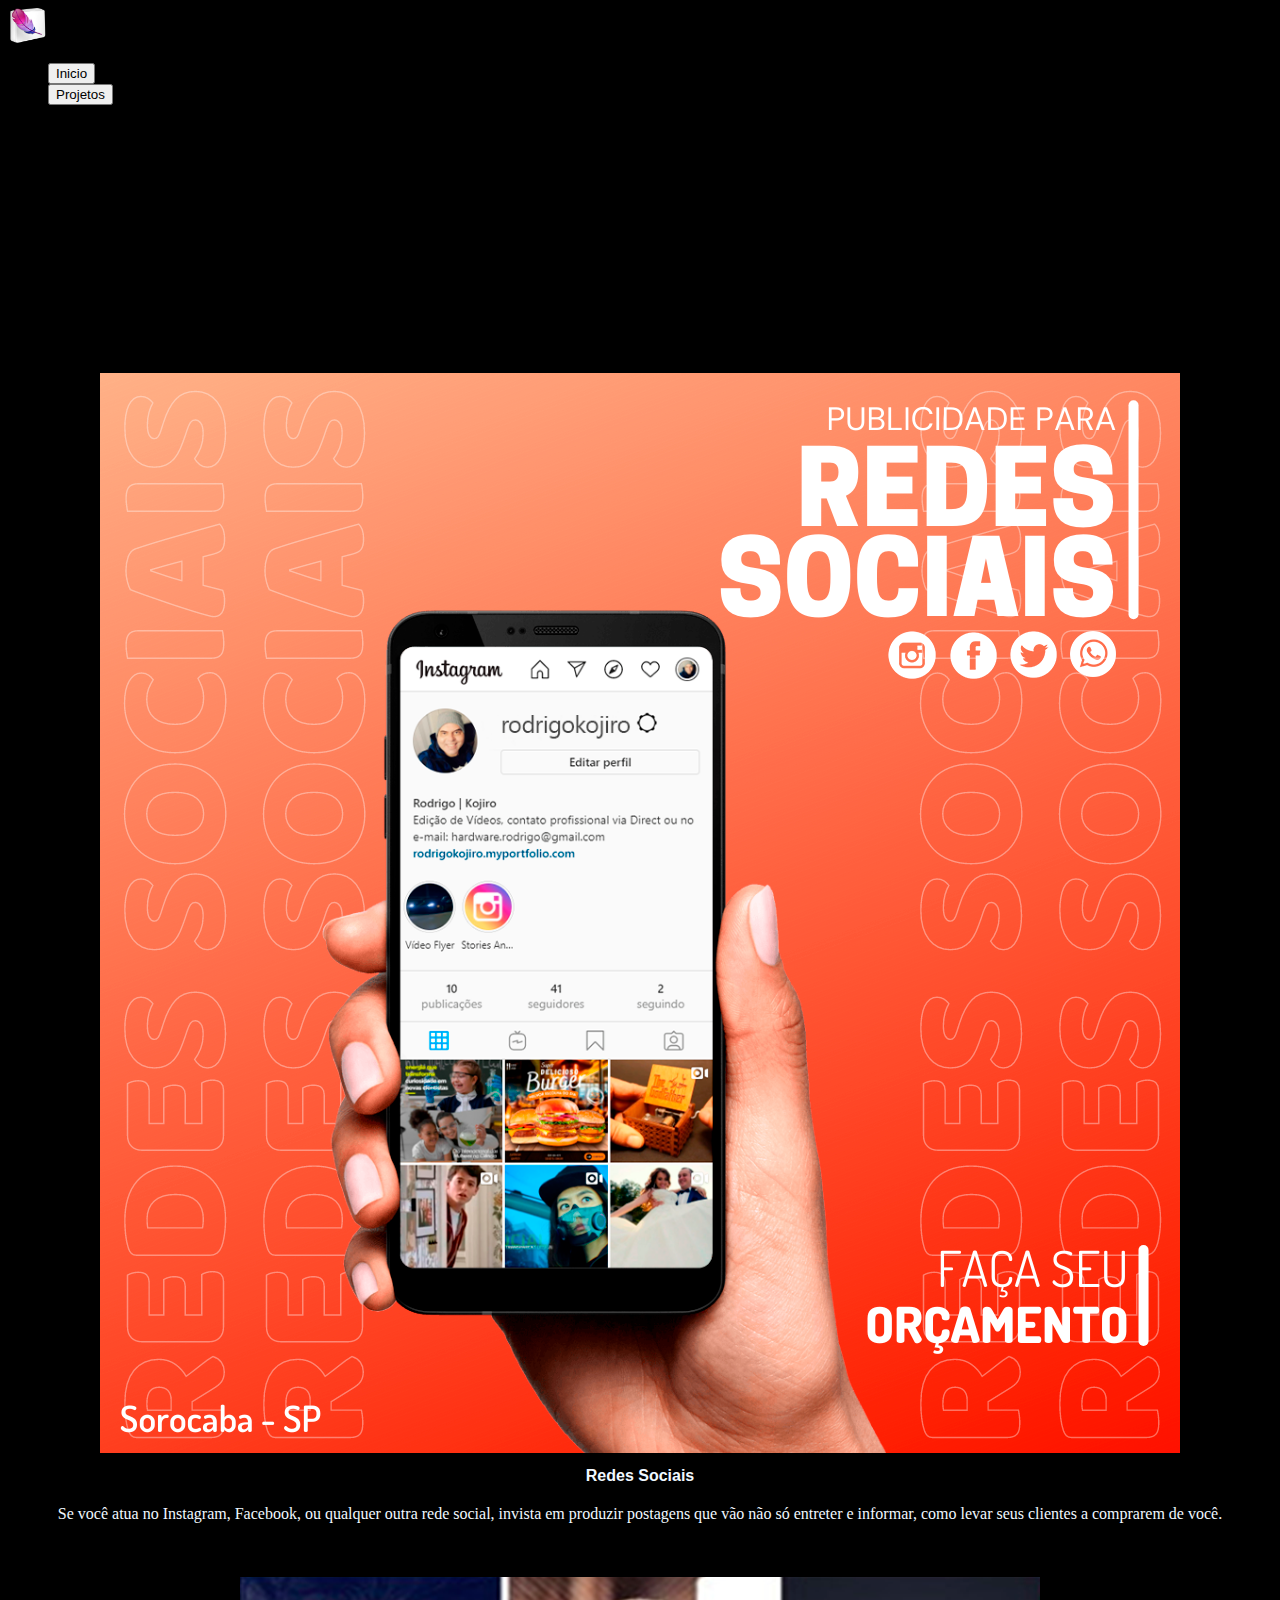
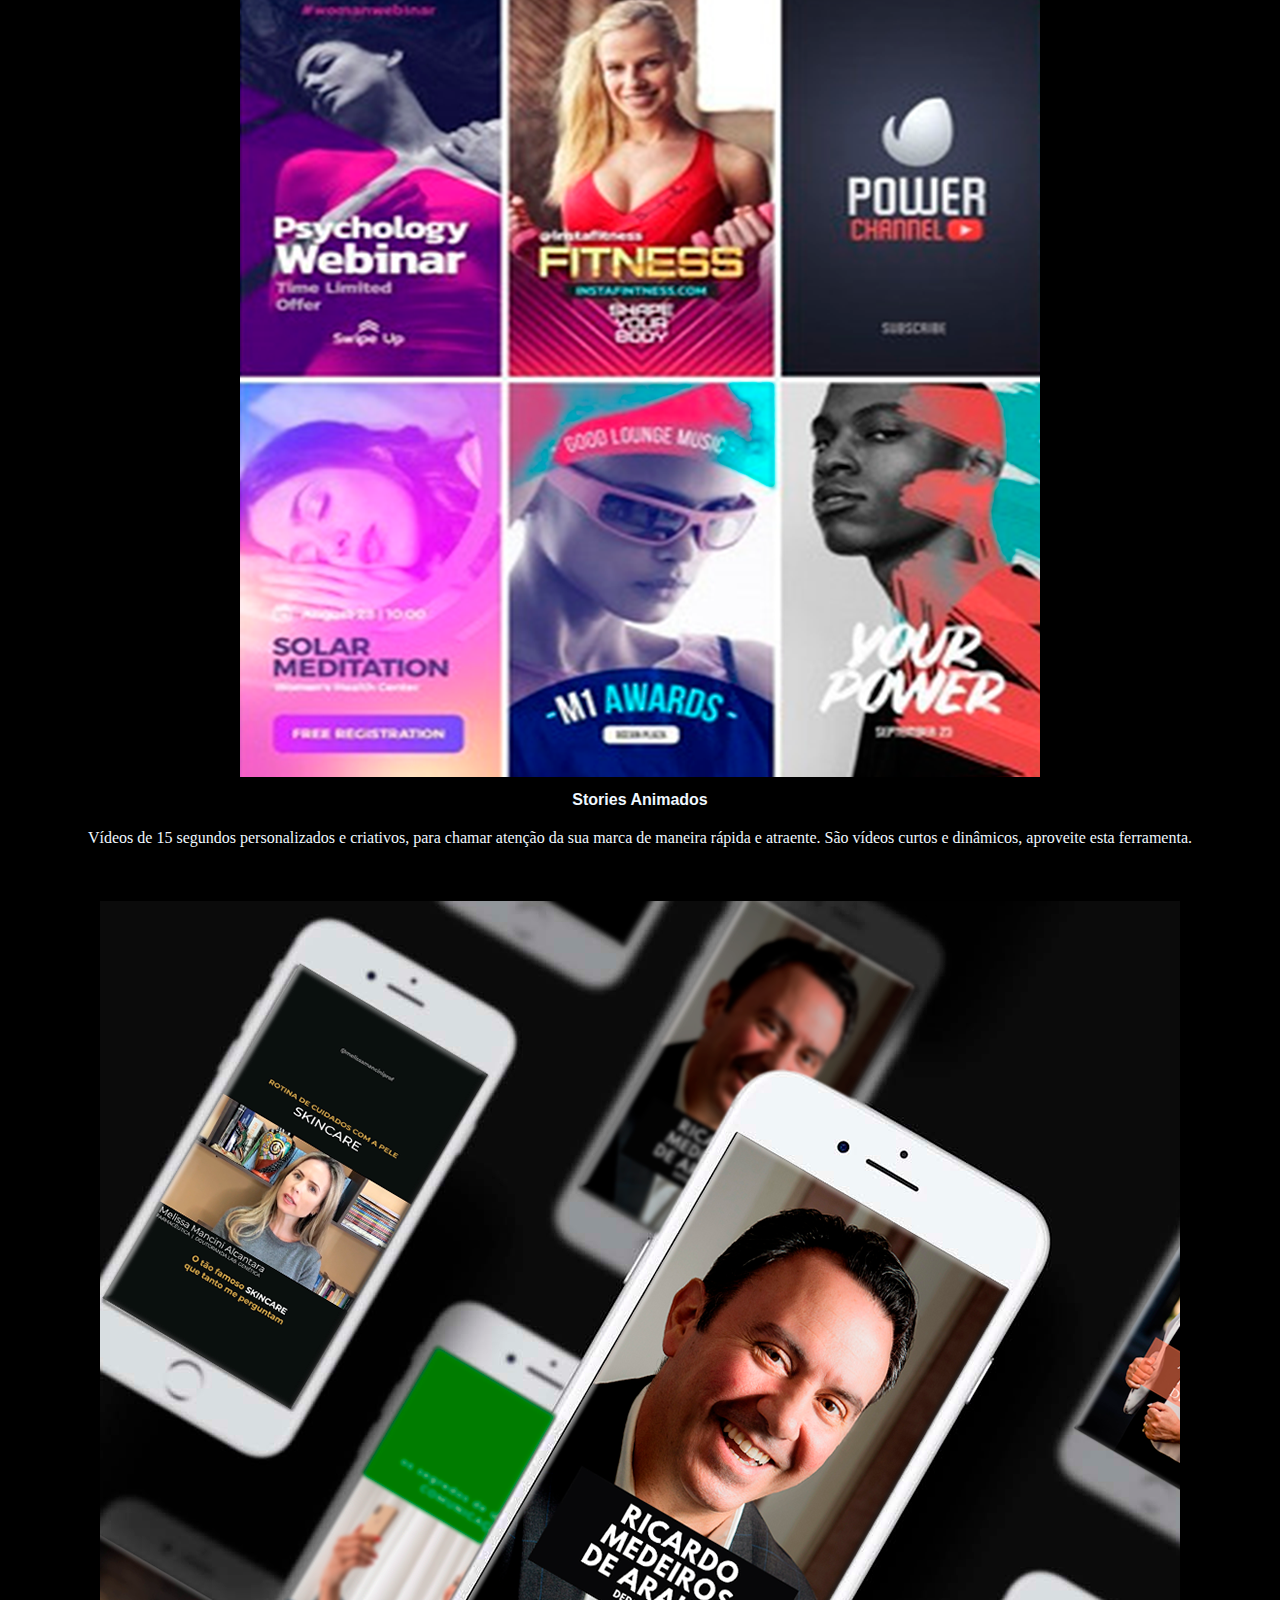
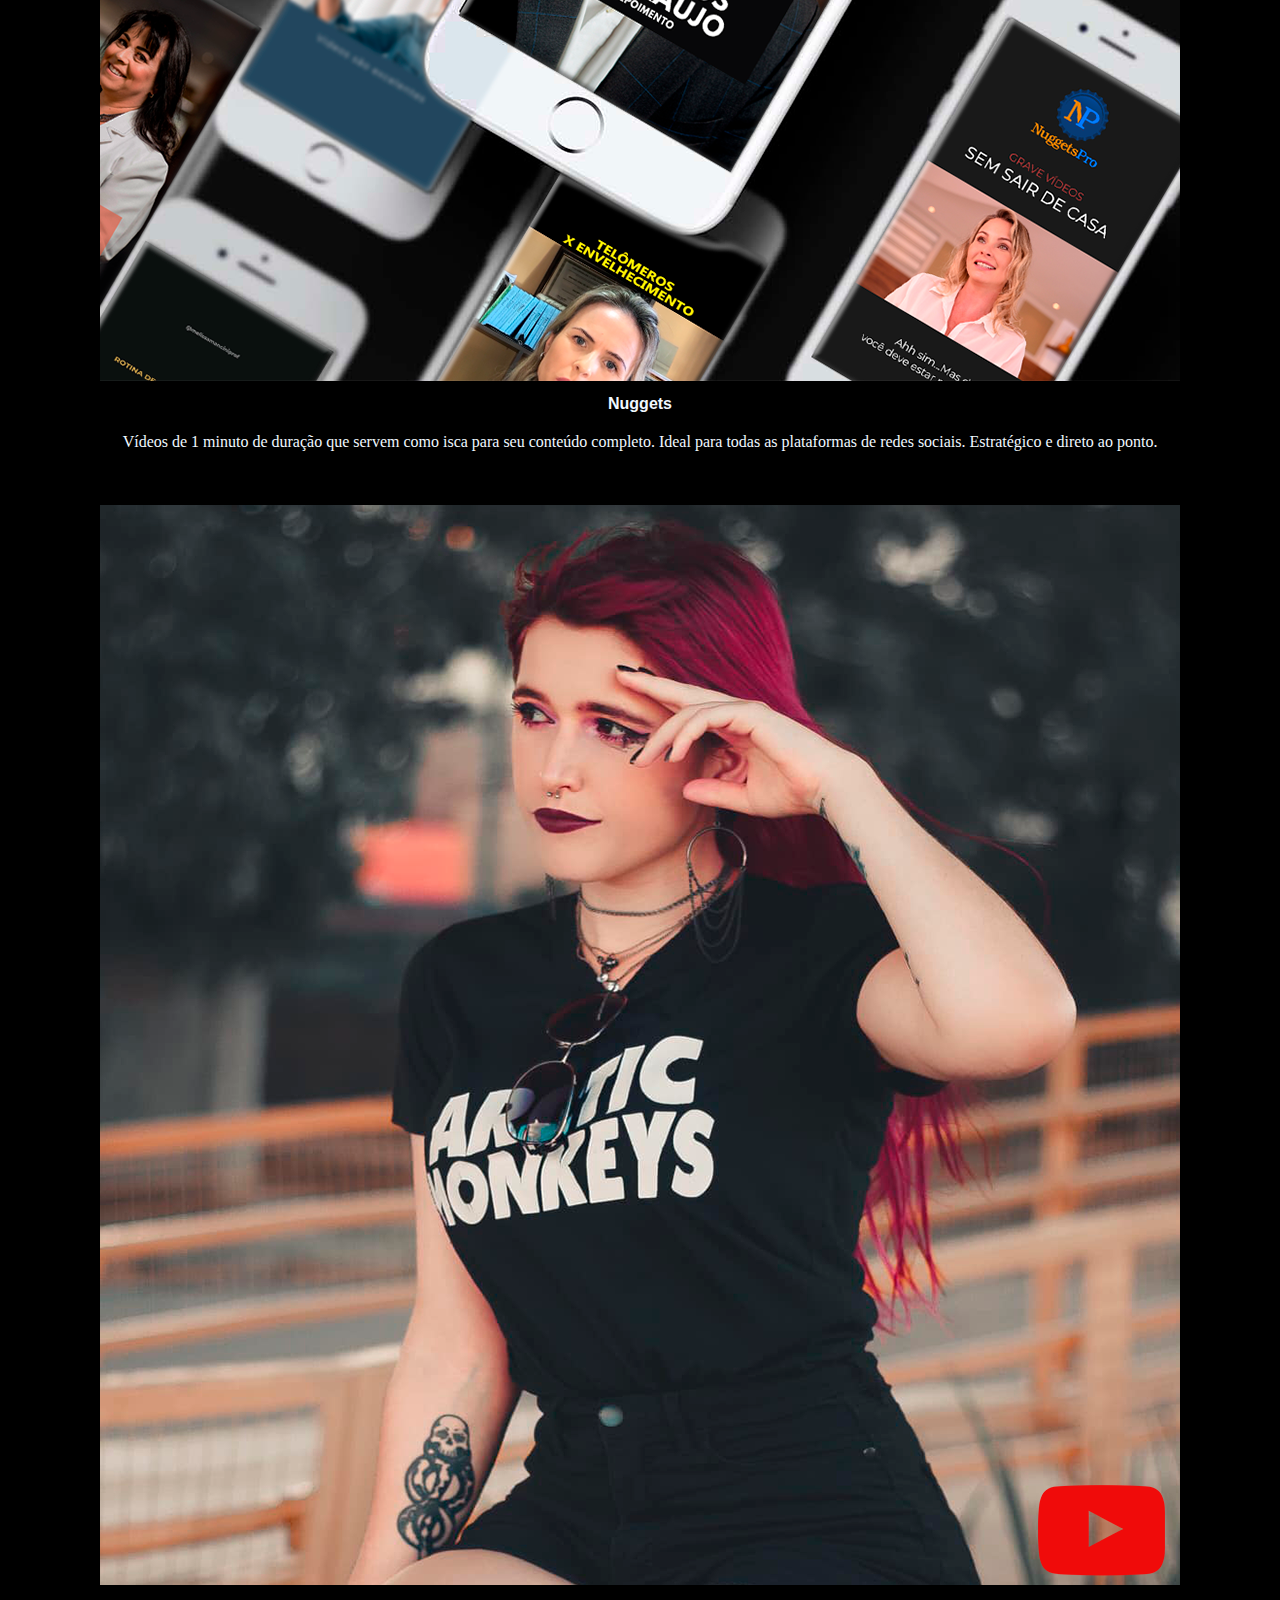
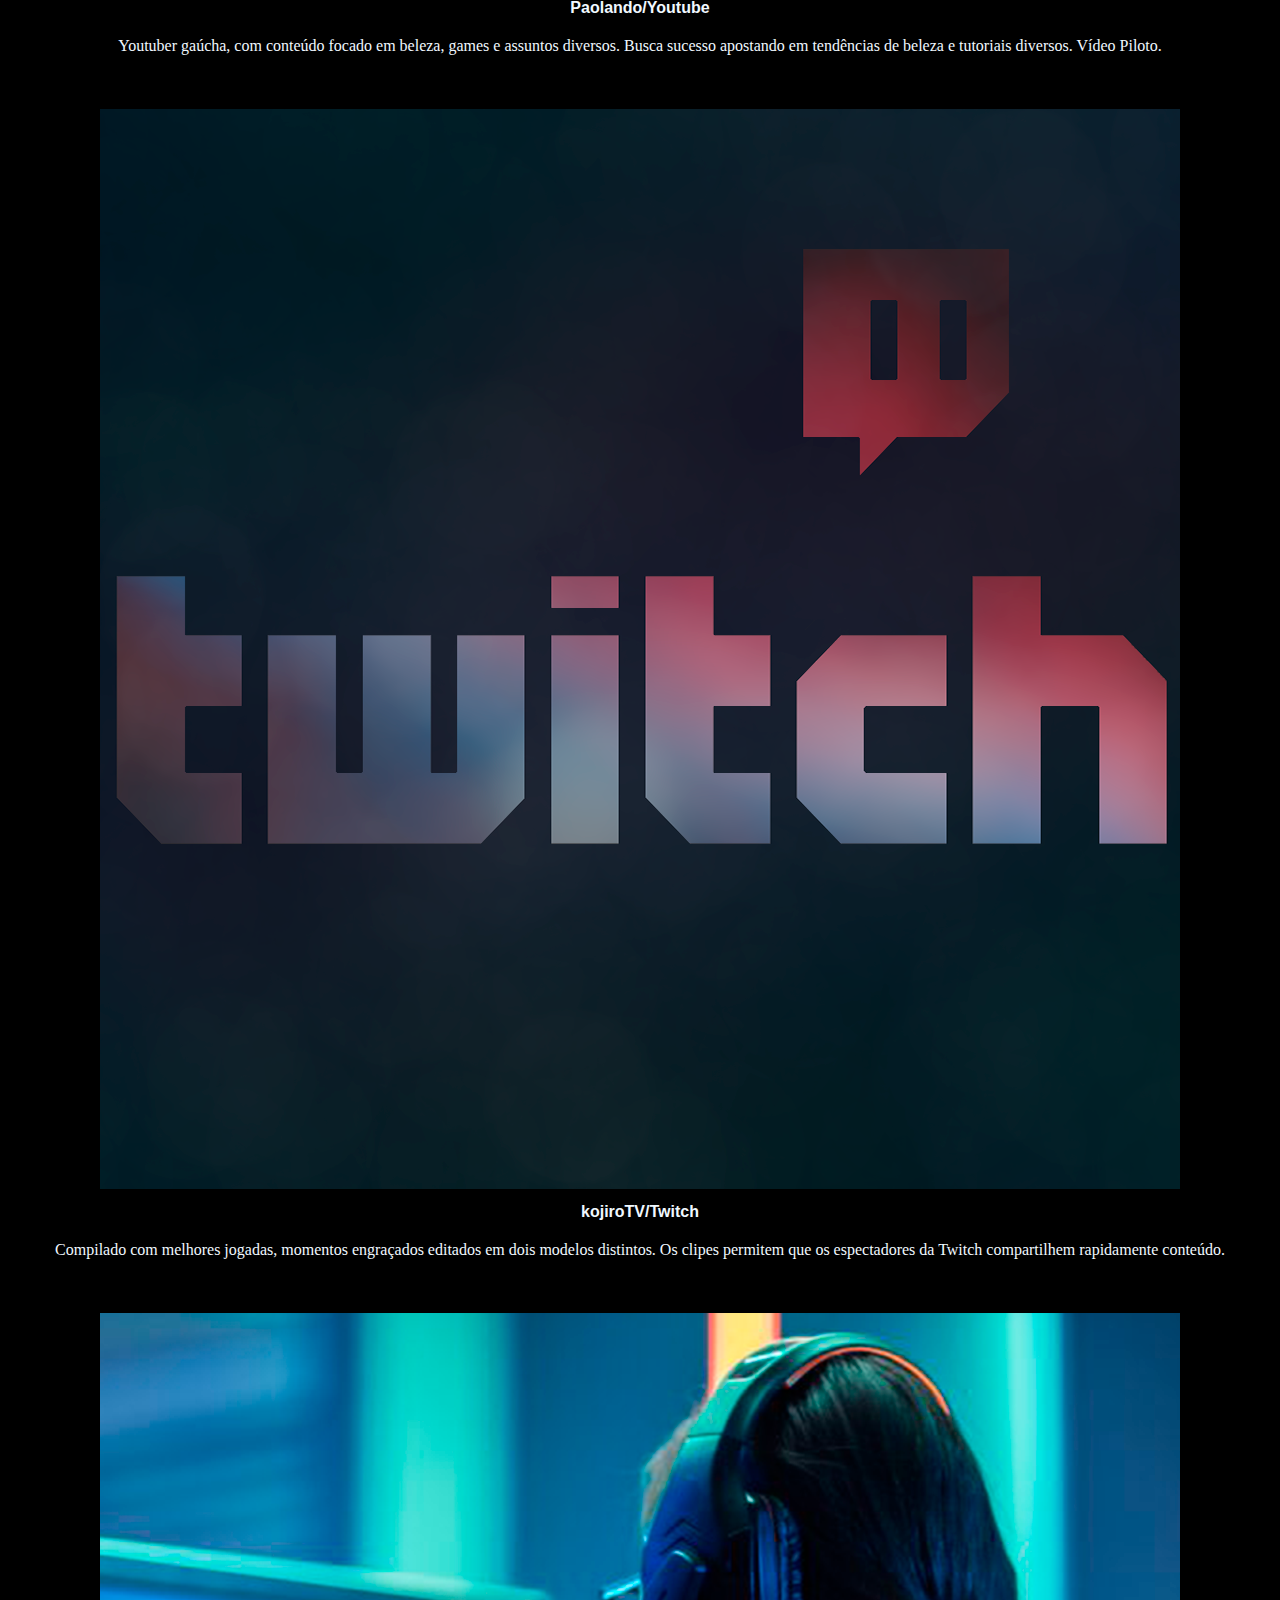
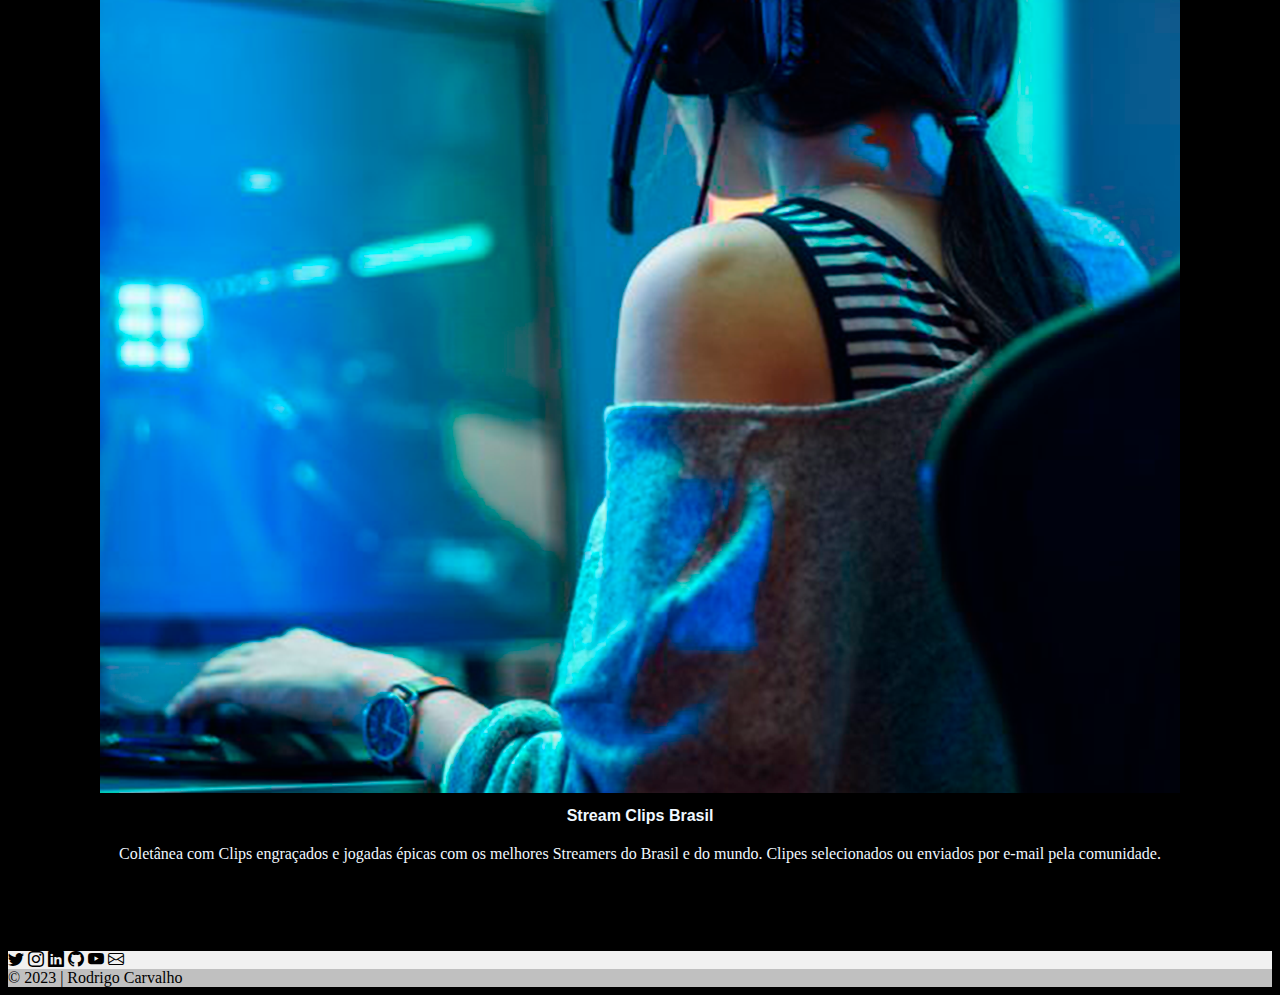
<file: index.html>
<!DOCTYPE html>
<html lang="pt-br">

<head>
  <meta charset="UTF-8">
  <meta http-equiv="X-UA-Compatible" content="IE=edge">
  <meta name="viewport" content="width=device-width, initial-scale=1.0">
  <title>Portfolio</title>
  <!--css botstrap-->
  <link href="https://cdn.jsdelivr.net/npm/bootstrap@5.3.0-alpha3/dist/css/bootstrap.min.css" rel="stylesheet"
    integrity="sha384-KK94CHFLLe+nY2dmCWGMq91rCGa5gtU4mk92HdvYe+M/SXH301p5ILy+dN9+nJOZ" crossorigin="anonymous">
  <!--botstrap icons-->
  <link rel="stylesheet" href="https://cdn.jsdelivr.net/npm/bootstrap-icons@1.10.4/font/bootstrap-icons.css">
  <!--css do projeto-->
  <link rel="stylesheet" href="styles.css">
  <!--javascript botstrap-->
  <script src="https://cdn.jsdelivr.net/npm/bootstrap@5.3.0-alpha3/dist/js/bootstrap.bundle.min.js"
    integrity="sha384-ENjdO4Dr2bkBIFxQpeoTz1HIcje39Wm4jDKdf19U8gI4ddQ3GYNS7NTKfAdVQSZe"
    crossorigin="anonymous"></script>
</head>

<body>

  <!--navbar-->
  <header>
    <nav class="navbar fixed-top bg-body-tertiary">
      <div class="container-fluid">
        <a class="navbar-brand" href="#">
          <img src="imagens/logo.png" alt="Logo" width="40" height="35" class="d-inline-block align-text-top">
          <span>RODRIGO CARVALHO</span>
        </a>
        <ul class="nav justify-content-end">
          <li class="nav-item">
            <button type="button" class="btn btn-light">Inicio</button>
          </li>
          <div class="dropdown">
            <button class="btn btn-light dropdown-toggle" type="button" data-bs-toggle="dropdown" aria-expanded="false">
              Projetos
            </button>
            <ul class="dropdown-menu dropdown-menu-dark">
              <li><a class="dropdown-item active" href="https://www.house-mixes.com/profile/RodrigoCarvalho"
                  target="_blank">House-Mixes</a></li>
              <li><a class="dropdown-item" href="https://www.youtube.com/channel/UCa8BbezKHmU1sf_Ps5B3kQw"
                  target="_blank">Youtube</a></li>
              <li><a class="dropdown-item" href="https://www.twitch.tv/kojirotv_" target="_blank">Twitch</a></li>
            </ul>
          </div>
        </ul>

        <!--redes sociais nvabar-->
        <div class="social-media">
          <!-- Twitter -->
          <a class="btn btn-link btn-floating btn-lg text-dark" href="https://twitter.com/rodrigokojiro" target="_blank"
            role="button" data-mdb-ripple-color="dark"><i class="bi bi-twitter"></i></i></a>

          <!-- Instagram -->
          <a class="btn btn-link btn-floating btn-lg text-dark" href="https://www.instagram.com/rodrigokojiro/"
            target="_blank" role="button" data-mdb-ripple-color="dark"><i class="bi bi-instagram"></i></i></a>

          <!-- Linkedin -->
          <a class="btn btn-link btn-floating btn-lg text-dark"
            href="https://www.linkedin.com/in/rodrigo-carvalho-76a058203/" target="_blank" role="button"
            data-mdb-ripple-color="dark"><i class="bi bi-linkedin"></i></i></a>

          <!-- Mail -->
          <a class="btn btn-link btn-floating btn-lg text-dark" href="mailto:hardware.rodrigo@gmail.com" role="button"
            data-mdb-ripple-color="dark"><i class="bi bi-envelope"></i></i></a>

        </div>
      </div>
    </nav>
  </header>

  <!--cards-->
  <div class="container" id="grid-index">
    <div class="row">

      <div class="col-sm-4 col-md-4">
        <div class="card">
          <img src="imagens/redes-sociais.png" class="card-img-top" alt="...">
          <div class="card-body">
            <h4 class="card-title">Redes Sociais</h4>
            <p class="card-text">Se você atua no Instagram, Facebook, ou qualquer outra rede social, invista em produzir
              postagens que vão não só entreter e informar, como levar seus clientes a comprarem de você.</p>
            <a href="sociais.html" class="btn btn-info" id="botao">
              <p class="txtbotao">Saiba mais ></p>
            </a>
          </div>
        </div>
      </div>

      <div class="col-sm-4 col-md-4">
        <div class="card">
          <img src="imagens/1313.png" class="card-img-top" alt="...">
          <div class="card-body">
            <h4 class="card-title">Stories Animados</h4>
            <p class="card-text">Vídeos de 15 segundos personalizados e criativos, para chamar atenção da sua marca de
              maneira rápida e atraente.
              São vídeos curtos e dinâmicos, aproveite esta ferramenta. </p>
            <a href="stories.html" class="btn btn-info" id="botao">
              <p class="txtbotao">Saiba mais ></p>
            </a>
          </div>
        </div>
      </div>

      <div class="col-sm-4 col-md-4">
        <div class="card">
          <img src="imagens/1414.png" class="card-img-top" alt="...">
          <div class="card-body">
            <h4 class="card-title">Nuggets</h4>
            <p class="card-text">Vídeos de 1 minuto de duração que servem como isca para seu conteúdo completo.
              Ideal para todas as plataformas de redes sociais.
              Estratégico e direto ao ponto.</p>
            <a href="nuggets.html" class="btn btn-info" id="botao">
              <p class="txtbotao">Saiba mais ></p>
            </a>
          </div>
        </div>
      </div>
    </div>

    <div class="row">

      <div class="col-sm-4 col-md-4">
        <div class="card">
          <img src="imagens/1212.png" class="card-img-top" alt="...">
          <div class="card-body">
            <h4 class="card-title">Paolando/Youtube</h4>
            <p class="card-text">Youtuber gaúcha, com conteúdo focado em beleza, games e assuntos diversos.
              Busca sucesso apostando em tendências de beleza e tutoriais diversos.
              Vídeo Piloto.</p>
            <a href="paolando.html" class="btn btn-info" id="botao">
              <p class="txtbotao">Saiba mais ></p>
            </a>
          </div>
        </div>
      </div>

      <div class="col-sm-4 col-md-4">
        <div class="card">
          <img src="imagens/1515.png" class="card-img-top" alt="...">
          <div class="card-body">
            <h4 class="card-title">kojiroTV/Twitch</h4>
            <p class="card-text">Compilado com melhores jogadas, momentos engraçados editados em dois modelos distintos.
              Os clipes permitem que os espectadores da Twitch compartilhem rapidamente conteúdo.
            </p>
            <a href="twitch.html" class="btn btn-info" id="botao">
              <p class="txtbotao">Saiba mais ></p>
            </a>
          </div>
        </div>
      </div>

      <div class="col-sm-4 col-md-4">
        <div class="card">
          <img src="imagens/1616.png" class="card-img-top" alt="...">
          <div class="card-body">
            <h4 class="card-title">Stream Clips Brasil</h4>
            <p class="card-text">Coletânea com Clips engraçados e jogadas épicas com os melhores Streamers do Brasil e
              do mundo. Clipes selecionados ou enviados por e-mail pela comunidade.</p>
            <a href="clips.html" class="btn btn-info" id="botao">
              <p class="txtbotao">Saiba mais ></p>
            </a>
          </div>
        </div>
      </div>
    </div>
  </div>

  <!--footer-->
  <footer class="text-center text-white" style="background-color: #f1f1f1;">

    <!-- Section: Social media -->
    <div class="container">

      <section class="mb-1">

        <!-- Twitter -->
        <a class="btn btn-link btn-floating btn-lg text-dark" href="https://twitter.com/rodrigokojiro" target="_blank"
          role="button" data-mdb-ripple-color="dark"><i class="bi bi-twitter"></i></i></a>

        <!-- Instagram -->
        <a class="btn btn-link btn-floating btn-lg text-dark " href="https://www.instagram.com/rodrigokojiro/"
          target="_blank" role="button" data-mdb-ripple-color="dark"><i class="bi bi-instagram"></i></i></a>

        <!-- Linkedin -->
        <a class="btn btn-link btn-floating btn-lg text-dark "
          href="https://www.linkedin.com/in/rodrigo-carvalho-76a058203/" target="_blank" role="button"
          data-mdb-ripple-color="dark"><i class="bi bi-linkedin"></i></i></a>

        <!-- Github -->
        <a class="btn btn-link btn-floating btn-lg text-dark " href="https://github.com/rodrigocarvalhooo"
          target="_blank" role="button" data-mdb-ripple-color="dark"><i class="bi bi-github"></i></a>

        <!-- Youtube -->
        <a class="btn btn-link btn-floating btn-lg text-dark "
          href="https://www.youtube.com/channel/UCa8BbezKHmU1sf_Ps5B3kQw" target="_blank" role="button"
          data-mdb-ripple-color="dark"><i class="bi bi-youtube"></i></i></i></a>

        <!-- Mail -->
        <a class="btn btn-link btn-floating btn-lg text-dark " href="mailto:hardware.rodrigo@gmail.com" role="button"
          data-mdb-ripple-color="dark"><i class="bi bi-envelope"></i></i></a>
      </section>
    </div>

    <!-- Copyright -->
    <div class="text-center text-dark p-1" style="background-color: rgba(0, 0, 0, 0.2);">
      © 2023 | Rodrigo Carvalho
    </div>
  </footer>

</body>

</html>
</file>
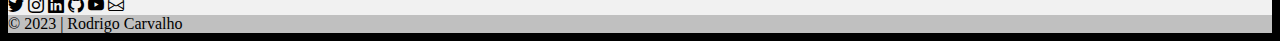
<file: clips.html>
<!DOCTYPE html>
<html lang="pt-br">

<head>
  <meta charset="UTF-8">
  <meta http-equiv="X-UA-Compatible" content="IE=edge">
  <meta name="viewport" content="width=device-width, initial-scale=1.0">
  <title>Portfolio</title>
  <!--css botstrap-->
  <link href="https://cdn.jsdelivr.net/npm/bootstrap@5.3.0-alpha3/dist/css/bootstrap.min.css" rel="stylesheet"
    integrity="sha384-KK94CHFLLe+nY2dmCWGMq91rCGa5gtU4mk92HdvYe+M/SXH301p5ILy+dN9+nJOZ" crossorigin="anonymous">
  <!--botstrap icons-->
  <link rel="stylesheet" href="https://cdn.jsdelivr.net/npm/bootstrap-icons@1.10.4/font/bootstrap-icons.css">
  <!--css do projeto-->
  <link rel="stylesheet" href="styles.css">
  <!--javascript botstrap-->
  <script src="https://cdn.jsdelivr.net/npm/bootstrap@5.3.0-alpha3/dist/js/bootstrap.bundle.min.js"
    integrity="sha384-ENjdO4Dr2bkBIFxQpeoTz1HIcje39Wm4jDKdf19U8gI4ddQ3GYNS7NTKfAdVQSZe"
    crossorigin="anonymous"></script>
</head>

<body>

  <!--navbar-->
  <header>
    <nav class="navbar fixed-top bg-body-tertiary">
      <div class="container-fluid">
        <a class="navbar-brand" href="#">
          <img src="imagens/logo.png" alt="Logo" width="40" height="35" class="d-inline-block align-text-top">
          <span>RODRIGO CARVALHO</span>
        </a>
        <ul class="nav justify-content-end" id="itensnav">
          <li class="nav-item">
            <button type="button" class="btn btn-light"><a href="index.html">Inicio</a></button>
          </li>
          <div class="dropdown">
            <button class="btn btn-light dropdown-toggle" type="button" data-bs-toggle="dropdown" aria-expanded="false">
              Projetos
            </button>
            <ul class="dropdown-menu dropdown-menu-dark">
              <li><a class="dropdown-item active" href="https://www.house-mixes.com/profile/RodrigoCarvalho"
                  target="_blank">House-Mixes</a></li>
              <li><a class="dropdown-item" href="https://www.youtube.com/channel/UCa8BbezKHmU1sf_Ps5B3kQw"
                  target="_blank">Youtube</a></li>
              <li><a class="dropdown-item" href="https://www.twitch.tv/kojirotv_" target="_blank">Twitch</a></li>
            </ul>
          </div>
        </ul>

        <!--redes sociais nvabar-->
        <div class="social-media">

          <!-- Twitter -->
          <a class="btn btn-link btn-floating btn-lg text-dark" href="https://twitter.com/rodrigokojiro" target="_blank"
            role="button" data-mdb-ripple-color="dark"><i class="bi bi-twitter"></i></i></a>

          <!-- Instagram -->
          <a class="btn btn-link btn-floating btn-lg text-dark" href="https://www.instagram.com/rodrigokojiro/"
            target="_blank" role="button" data-mdb-ripple-color="dark"><i class="bi bi-instagram"></i></i></a>

          <!-- Linkedin -->
          <a class="btn btn-link btn-floating btn-lg text-dark"
            href="https://www.linkedin.com/in/rodrigo-carvalho-76a058203/" target="_blank" role="button"
            data-mdb-ripple-color="dark"><i class="bi bi-linkedin"></i></i></a>

          <!-- Mail -->
          <a class="btn btn-link btn-floating btn-lg text-dark" href="mailto:hardware.rodrigo@gmail.com" role="button"
            data-mdb-ripple-color="dark"><i class="bi bi-envelope"></i></i></a>

        </div>
      </div>
    </nav>
  </header>

  <!--Clips-->
  <div class="container" id="clips">

    <div class="row mb-4">
      <iframe width="1280" height="720" src="https://www.youtube.com/embed/rWh0UnResdU" title="STREAM CLIPS BRASIL #06"
        frameborder="0"
        allow="accelerometer; autoplay; clipboard-write; encrypted-media; gyroscope; picture-in-picture; web-share"
        allowfullscreen></iframe>
    </div>

    <div class="row mb-4">
      <iframe width="1280" height="720" src="https://www.youtube.com/embed/6G-aJeHPuhk" title="STREAM CLIPS BRASIL #05"
        frameborder="0"
        allow="accelerometer; autoplay; clipboard-write; encrypted-media; gyroscope; picture-in-picture; web-share"
        allowfullscreen></iframe>
    </div>

    <div class="row mb-4">
      <iframe width="1280" height="720" src="https://www.youtube.com/embed/bYsKGOzfCZI" title="STREAM CLIPS BRASIL #04"
        frameborder="0"
        allow="accelerometer; autoplay; clipboard-write; encrypted-media; gyroscope; picture-in-picture; web-share"
        allowfullscreen></iframe>
    </div>

    <div class="row mb-4">
      <iframe width="1280" height="720" src="https://www.youtube.com/embed/i4dwNw78LM0" title="STREAM CLIPS BRASIL #03"
        frameborder="0"
        allow="accelerometer; autoplay; clipboard-write; encrypted-media; gyroscope; picture-in-picture; web-share"
        allowfullscreen></iframe>
    </div>

    <div class="row mb-4">
      <iframe width="1280" height="720" src="https://www.youtube.com/embed/tNVV_XklE2A" title="STREAM CLIPS BRASIL #02"
        frameborder="0"
        allow="accelerometer; autoplay; clipboard-write; encrypted-media; gyroscope; picture-in-picture; web-share"
        allowfullscreen></iframe>
    </div>

    <div class="row mb-4">
      <iframe width="1280" height="720" src="https://www.youtube.com/embed/GSsCshaXESs" title="STREAM CLIPS BRASIL #01"
        frameborder="0"
        allow="accelerometer; autoplay; clipboard-write; encrypted-media; gyroscope; picture-in-picture; web-share"
        allowfullscreen></iframe>
    </div>

  </div>

  <!--footer-->
  <footer class="text-center text-white" style="background-color: #f1f1f1;">

    <!-- Section: Social media -->
    <div class="container ">

      <section class="mb-1">

        <!-- Twitter -->
        <a class="btn btn-link btn-floating btn-lg text-dark " href="https://twitter.com/rodrigokojiro" target="_blank"
          role="button" data-mdb-ripple-color="dark"><i class="bi bi-twitter"></i></i></a>

        <!-- Instagram -->
        <a class="btn btn-link btn-floating btn-lg text-dark " href="https://www.instagram.com/rodrigokojiro/"
          target="_blank" role="button" data-mdb-ripple-color="dark"><i class="bi bi-instagram"></i></i></a>

        <!-- Linkedin -->
        <a class="btn btn-link btn-floating btn-lg text-dark "
          href="https://www.linkedin.com/in/rodrigo-carvalho-76a058203/" target="_blank" role="button"
          data-mdb-ripple-color="dark"><i class="bi bi-linkedin"></i></i></a>

        <!-- Github -->
        <a class="btn btn-link btn-floating btn-lg text-dark " href="https://github.com/rodrigocarvalhooo"
          target="_blank" role="button" data-mdb-ripple-color="dark"><i class="bi bi-github"></i></a>

        <!-- Youtube -->
        <a class="btn btn-link btn-floating btn-lg text-dark "
          href="https://www.youtube.com/channel/UCa8BbezKHmU1sf_Ps5B3kQw" target="_blank" role="button"
          data-mdb-ripple-color="dark"><i class="bi bi-youtube"></i></i></i></a>

        <!-- Mail -->
        <a class="btn btn-link btn-floating btn-lg text-dark " href="mailto:hardware.rodrigo@gmail.com" role="button"
          data-mdb-ripple-color="dark"><i class="bi bi-envelope"></i></i></a>
      </section>
    </div>

    <!-- Copyright -->
    <div class="text-center text-dark p-1" style="background-color: rgba(0, 0, 0, 0.2);">
      © 2023 | Rodrigo Carvalho
    </div>
  </footer>

</body>

</html>
</file>
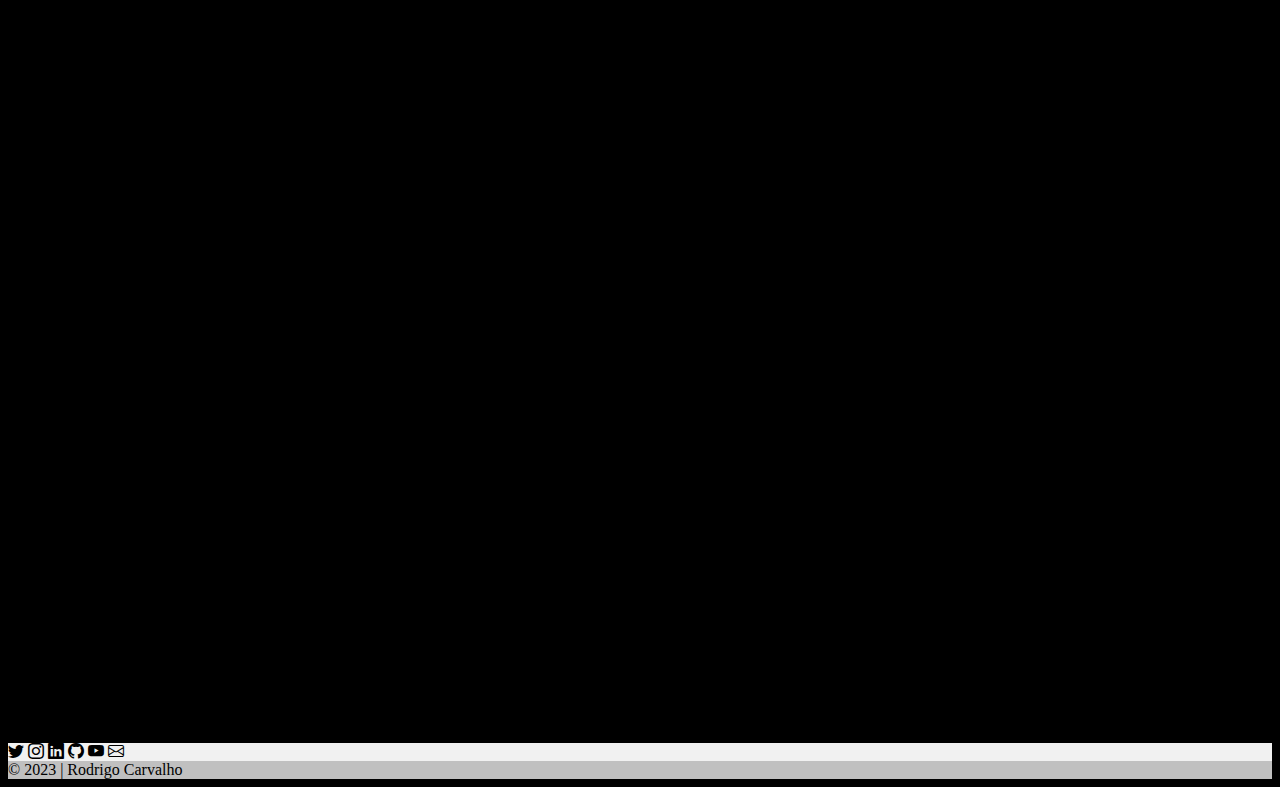
<file: nuggets.html>
<!DOCTYPE html>
<html lang="pt-br">

<head>
  <meta charset="UTF-8">
  <meta http-equiv="X-UA-Compatible" content="IE=edge">
  <meta name="viewport" content="width=device-width, initial-scale=1.0">
  <title>Portfolio</title>
  <!--css botstrap-->
  <link href="https://cdn.jsdelivr.net/npm/bootstrap@5.3.0-alpha3/dist/css/bootstrap.min.css" rel="stylesheet"
    integrity="sha384-KK94CHFLLe+nY2dmCWGMq91rCGa5gtU4mk92HdvYe+M/SXH301p5ILy+dN9+nJOZ" crossorigin="anonymous">
  <!--botstrap icons-->
  <link rel="stylesheet" href="https://cdn.jsdelivr.net/npm/bootstrap-icons@1.10.4/font/bootstrap-icons.css">
  <!--css do projeto-->
  <link rel="stylesheet" href="styles.css">
  <!--javascript botstrap-->
  <script src="https://cdn.jsdelivr.net/npm/bootstrap@5.3.0-alpha3/dist/js/bootstrap.bundle.min.js"
    integrity="sha384-ENjdO4Dr2bkBIFxQpeoTz1HIcje39Wm4jDKdf19U8gI4ddQ3GYNS7NTKfAdVQSZe"
    crossorigin="anonymous"></script>
</head>

<body>

  <!--navbar-->
  <header>
    <nav class="navbar fixed-top bg-body-tertiary">
      <div class="container-fluid">
        <a class="navbar-brand" href="#">
          <img src="imagens/logo.png" alt="Logo" width="40" height="35" class="d-inline-block align-text-top">
          <span>RODRIGO CARVALHO</span>
        </a>
        <ul class="nav justify-content-end" id="itensnav">
          <li class="nav-item">
            <button type="button" class="btn btn-light"><a href="index.html">Inicio</a></button>
          </li>
          <div class="dropdown">
            <button class="btn btn-light dropdown-toggle" type="button" data-bs-toggle="dropdown" aria-expanded="false">
              Projetos
            </button>
            <ul class="dropdown-menu dropdown-menu-dark">
              <li><a class="dropdown-item active" href="https://www.house-mixes.com/profile/RodrigoCarvalho"
                  target="_blank">House-Mixes</a></li>
              <li><a class="dropdown-item" href="https://www.youtube.com/channel/UCa8BbezKHmU1sf_Ps5B3kQw"
                  target="_blank">Youtube</a></li>
              <li><a class="dropdown-item" href="https://www.twitch.tv/kojirotv_" target="_blank">Twitch</a></li>
            </ul>
          </div>
        </ul>

        <!--redes sociais nvabar-->
        <div class="social-media">
          <!-- Twitter -->
          <a class="btn btn-link btn-floating btn-lg text-dark" href="https://twitter.com/rodrigokojiro" target="_blank"
            role="button" data-mdb-ripple-color="dark"><i class="bi bi-twitter"></i></i></a>

          <!-- Instagram -->
          <a class="btn btn-link btn-floating btn-lg text-dark" href="https://www.instagram.com/rodrigokojiro/"
            target="_blank" role="button" data-mdb-ripple-color="dark"><i class="bi bi-instagram"></i></i></a>

          <!-- Linkedin -->
          <a class="btn btn-link btn-floating btn-lg text-dark"
            href="https://www.linkedin.com/in/rodrigo-carvalho-76a058203/" target="_blank" role="button"
            data-mdb-ripple-color="dark"><i class="bi bi-linkedin"></i></i></a>

          <!-- Mail -->
          <a class="btn btn-link btn-floating btn-lg text-dark" href="mailto:hardware.rodrigo@gmail.com" role="button"
            data-mdb-ripple-color="dark"><i class="bi bi-envelope"></i></i></a>

        </div>
      </div>
    </nav>
  </header>

  <!-- Videos Nuggets -->
  <div class="container" id="video-nuggets">
    <div class="row">

      <div class="mb-4" style="padding:100% 0 0 0;position:relative;"><iframe
          src="https://player.vimeo.com/video/529428419?h=b86cac83b9&title=0&byline=0&portrait=0"
          style="position:absolute;top:0;left:0;width:100%;height:100%;" frameborder="0"
          allow="autoplay; fullscreen; picture-in-picture" allowfullscreen></iframe></div>
      <script src="https://player.vimeo.com/api/player.js"></script>

      <div class="mb-4" style="padding:100% 0 0 0;position:relative;"><iframe
          src="https://player.vimeo.com/video/529428363?h=e9eda67a45&title=0&byline=0&portrait=0"
          style="position:absolute;top:0;left:0;width:100%;height:100%;" frameborder="0"
          allow="autoplay; fullscreen; picture-in-picture" allowfullscreen></iframe></div>
      <script src="https://player.vimeo.com/api/player.js"></script>

      <div class="mb-4" style="padding:100% 0 0 0;position:relative;"><iframe
          src="https://player.vimeo.com/video/530391473?h=bd31a1bd6b&title=0&byline=0&portrait=0"
          style="position:absolute;top:0;left:0;width:100%;height:100%;" frameborder="0"
          allow="autoplay; fullscreen; picture-in-picture" allowfullscreen></iframe></div>
      <script src="https://player.vimeo.com/api/player.js"></script>

      <div class="mb-4" style="padding:100% 0 0 0;position:relative;"><iframe
          src="https://player.vimeo.com/video/529425043?h=545c0c1d5c&title=0&byline=0&portrait=0"
          style="position:absolute;top:0;left:0;width:100%;height:100%;" frameborder="0"
          allow="autoplay; fullscreen; picture-in-picture" allowfullscreen></iframe></div>
      <script src="https://player.vimeo.com/api/player.js"></script>

      <div class="mb-4" style="padding:100% 0 0 0;position:relative;"><iframe
          src="https://player.vimeo.com/video/529424996?h=2d86d50bad&title=0&byline=0&portrait=0"
          style="position:absolute;top:0;left:0;width:100%;height:100%;" frameborder="0"
          allow="autoplay; fullscreen; picture-in-picture" allowfullscreen></iframe></div>
      <script src="https://player.vimeo.com/api/player.js"></script>

      <div class="mb-4" style="padding:100% 0 0 0;position:relative;"><iframe
          src="https://player.vimeo.com/video/529431600?h=67aefd8c50&title=0&byline=0&portrait=0"
          style="position:absolute;top:0;left:0;width:100%;height:100%;" frameborder="0"
          allow="autoplay; fullscreen; picture-in-picture" allowfullscreen></iframe></div>
      <script src="https://player.vimeo.com/api/player.js"></script>

      <div class="mb-4" style="padding:100% 0 0 0;position:relative;"><iframe
          src="https://player.vimeo.com/video/529431554?h=c89a7dce0c&title=0&byline=0&portrait=0"
          style="position:absolute;top:0;left:0;width:100%;height:100%;" frameborder="0"
          allow="autoplay; fullscreen; picture-in-picture" allowfullscreen></iframe></div>
      <script src="https://player.vimeo.com/api/player.js"></script>

    </div>
  </div>

  <!--footer-->
  <footer class="text-center text-white" style="background-color: #f1f1f1;">

    <!-- Section: Social media -->
    <div class="container ">

      <section class="mb-1">

        <!-- Twitter -->
        <a class="btn btn-link btn-floating btn-lg text-dark " href="https://twitter.com/rodrigokojiro" target="_blank"
          role="button" data-mdb-ripple-color="dark"><i class="bi bi-twitter"></i></i></a>

        <!-- Instagram -->
        <a class="btn btn-link btn-floating btn-lg text-dark " href="https://www.instagram.com/rodrigokojiro/"
          target="_blank" role="button" data-mdb-ripple-color="dark"><i class="bi bi-instagram"></i></i></a>

        <!-- Linkedin -->
        <a class="btn btn-link btn-floating btn-lg text-dark "
          href="https://www.linkedin.com/in/rodrigo-carvalho-76a058203/" target="_blank" role="button"
          data-mdb-ripple-color="dark"><i class="bi bi-linkedin"></i></i></a>

        <!-- Github -->
        <a class="btn btn-link btn-floating btn-lg text-dark " href="https://github.com/rodrigocarvalhooo"
          target="_blank" role="button" data-mdb-ripple-color="dark"><i class="bi bi-github"></i></a>

        <!-- Youtube -->
        <a class="btn btn-link btn-floating btn-lg text-dark "
          href="https://www.youtube.com/channel/UCa8BbezKHmU1sf_Ps5B3kQw" target="_blank" role="button"
          data-mdb-ripple-color="dark"><i class="bi bi-youtube"></i></i></i></a>

        <!-- Mail -->
        <a class="btn btn-link btn-floating btn-lg text-dark " href="mailto:hardware.rodrigo@gmail.com" role="button"
          data-mdb-ripple-color="dark"><i class="bi bi-envelope"></i></i></a>
      </section>
    </div>

    <!-- Copyright -->
    <div class="text-center text-dark p-1" style="background-color: rgba(0, 0, 0, 0.2);">
      © 2023 | Rodrigo Carvalho
    </div>
  </footer>

</body>

</html>
</file>
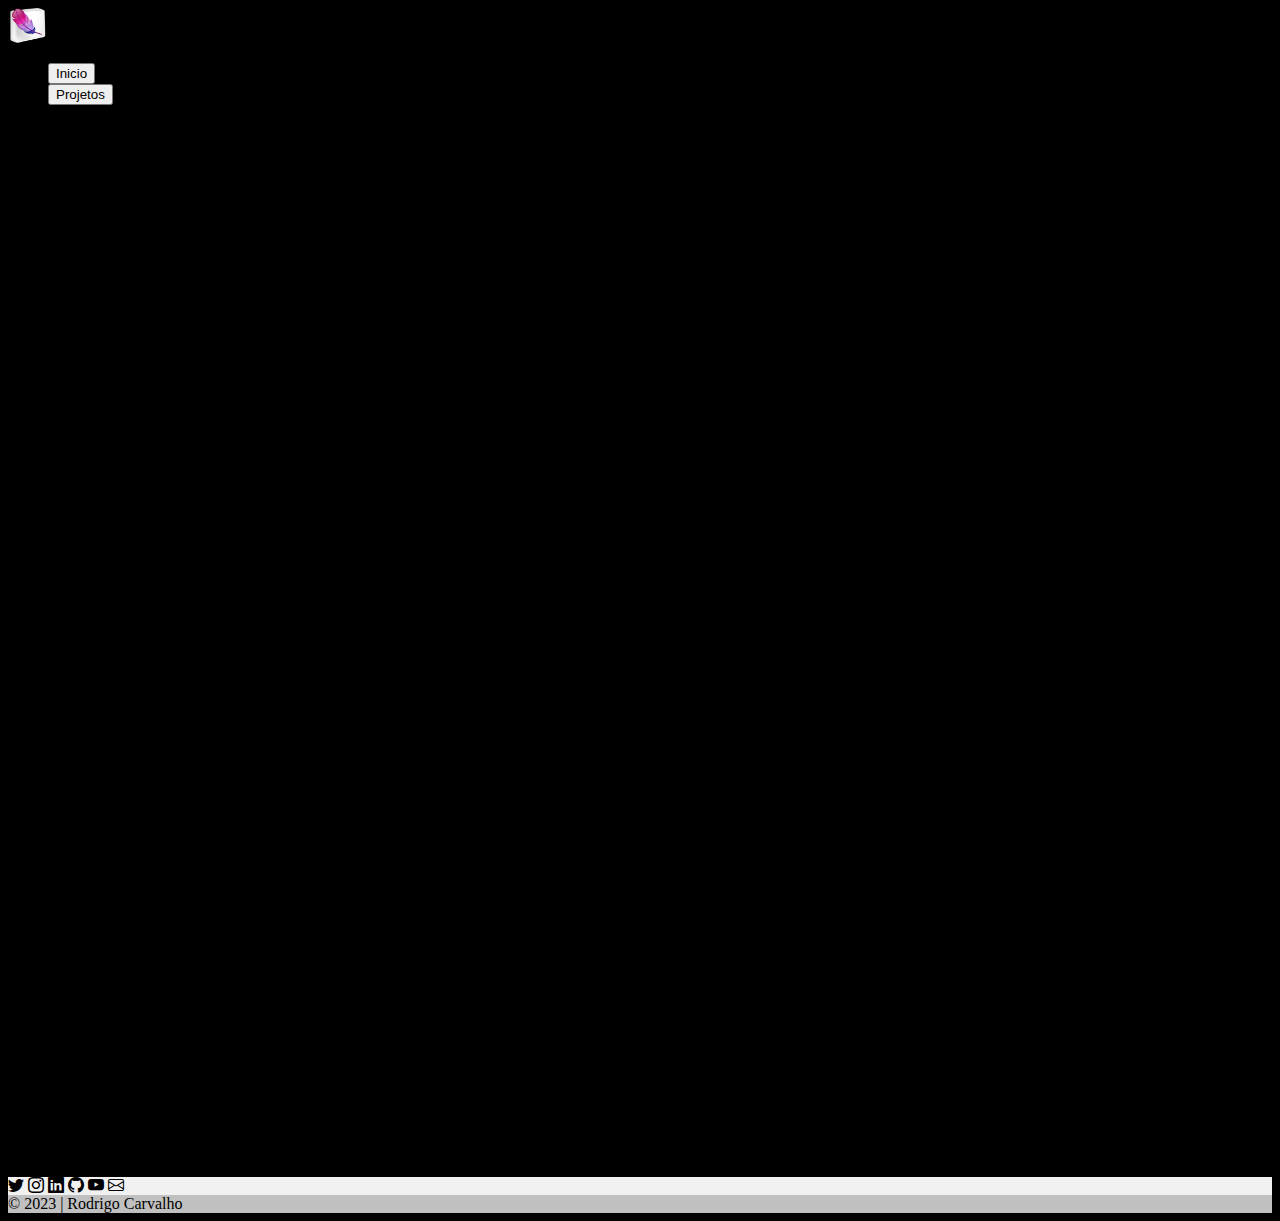
<file: paolando.html>
<!DOCTYPE html>
<html lang="pt-br">

<head>
  <meta charset="UTF-8">
  <meta http-equiv="X-UA-Compatible" content="IE=edge">
  <meta name="viewport" content="width=device-width, initial-scale=1.0">
  <title>Portfolio</title>
  <!--css botstrap-->
  <link href="https://cdn.jsdelivr.net/npm/bootstrap@5.3.0-alpha3/dist/css/bootstrap.min.css" rel="stylesheet"
    integrity="sha384-KK94CHFLLe+nY2dmCWGMq91rCGa5gtU4mk92HdvYe+M/SXH301p5ILy+dN9+nJOZ" crossorigin="anonymous">
  <!--botstrap icons-->
  <link rel="stylesheet" href="https://cdn.jsdelivr.net/npm/bootstrap-icons@1.10.4/font/bootstrap-icons.css">
  <!--css do projeto-->
  <link rel="stylesheet" href="styles.css">
  <!--javascript botstrap-->
  <script src="https://cdn.jsdelivr.net/npm/bootstrap@5.3.0-alpha3/dist/js/bootstrap.bundle.min.js"
    integrity="sha384-ENjdO4Dr2bkBIFxQpeoTz1HIcje39Wm4jDKdf19U8gI4ddQ3GYNS7NTKfAdVQSZe"
    crossorigin="anonymous"></script>
</head>

<body>

  <!--navbar-->
  <header>
    <nav class="navbar fixed-top bg-body-tertiary">
      <div class="container-fluid">
        <a class="navbar-brand" href="#">
          <img src="imagens/logo.png" alt="Logo" width="40" height="35" class="d-inline-block align-text-top">
          <span>RODRIGO CARVALHO</span>
        </a>
        <ul class="nav justify-content-end" id="itensnav">
          <li class="nav-item">
            <button type="button" class="btn btn-light"><a href="index.html">Inicio</a></button>
          </li>
          <div class="dropdown">
            <button class="btn btn-light dropdown-toggle" type="button" data-bs-toggle="dropdown" aria-expanded="false">
              Projetos
            </button>
            <ul class="dropdown-menu dropdown-menu-dark">
              <li><a class="dropdown-item active" href="https://www.house-mixes.com/profile/RodrigoCarvalho"
                  target="_blank">House-Mixes</a></li>
              <li><a class="dropdown-item" href="https://www.youtube.com/channel/UCa8BbezKHmU1sf_Ps5B3kQw"
                  target="_blank">Youtube</a></li>
              <li><a class="dropdown-item" href="https://www.twitch.tv/kojirotv_" target="_blank">Twitch</a></li>
            </ul>
          </div>
        </ul>

        <!--redes sociais nvabar-->
        <div class="social-media">

          <!-- Twitter -->
          <a class="btn btn-link btn-floating btn-lg text-dark" href="https://twitter.com/rodrigokojiro" target="_blank"
            role="button" data-mdb-ripple-color="dark"><i class="bi bi-twitter"></i></i></a>

          <!-- Instagram -->
          <a class="btn btn-link btn-floating btn-lg text-dark" href="https://www.instagram.com/rodrigokojiro/"
            target="_blank" role="button" data-mdb-ripple-color="dark"><i class="bi bi-instagram"></i></i></a>

          <!-- Linkedin -->
          <a class="btn btn-link btn-floating btn-lg text-dark"
            href="https://www.linkedin.com/in/rodrigo-carvalho-76a058203/" target="_blank" role="button"
            data-mdb-ripple-color="dark"><i class="bi bi-linkedin"></i></i></a>

          <!-- Mail -->
          <a class="btn btn-link btn-floating btn-lg text-dark" href="mailto:hardware.rodrigo@gmail.com" role="button"
            data-mdb-ripple-color="dark"><i class="bi bi-envelope"></i></i></a>

        </div>
      </div>
    </nav>
  </header>

  <!--Video Paola-->
  <div class="container" id="paolando">

    <div class="row">
      <iframe width="1280" height="720" src="https://www.youtube.com/embed/P80L_noV4b8" title="Paolando #1"
        frameborder="0"
        allow="accelerometer; autoplay; clipboard-write; encrypted-media; gyroscope; picture-in-picture; web-share"
        allowfullscreen></iframe>
    </div>

  </div>

  <!--footer-->
  <footer class="text-center text-white" style="background-color: #f1f1f1;">

    <!-- Section: Social media -->
    <div class="container ">

      <section class="mb-1">

        <!-- Twitter -->
        <a class="btn btn-link btn-floating btn-lg text-dark " href="https://twitter.com/rodrigokojiro" target="_blank"
          role="button" data-mdb-ripple-color="dark"><i class="bi bi-twitter"></i></i></a>

        <!-- Instagram -->
        <a class="btn btn-link btn-floating btn-lg text-dark " href="https://www.instagram.com/rodrigokojiro/"
          target="_blank" role="button" data-mdb-ripple-color="dark"><i class="bi bi-instagram"></i></i></a>

        <!-- Linkedin -->
        <a class="btn btn-link btn-floating btn-lg text-dark "
          href="https://www.linkedin.com/in/rodrigo-carvalho-76a058203/" target="_blank" role="button"
          data-mdb-ripple-color="dark"><i class="bi bi-linkedin"></i></i></a>

        <!-- Github -->
        <a class="btn btn-link btn-floating btn-lg text-dark " href="https://github.com/rodrigocarvalhooo"
          target="_blank" role="button" data-mdb-ripple-color="dark"><i class="bi bi-github"></i></a>

        <!-- Youtube -->
        <a class="btn btn-link btn-floating btn-lg text-dark "
          href="https://www.youtube.com/channel/UCa8BbezKHmU1sf_Ps5B3kQw" target="_blank" role="button"
          data-mdb-ripple-color="dark"><i class="bi bi-youtube"></i></i></i></a>

        <!-- Mail -->
        <a class="btn btn-link btn-floating btn-lg text-dark " href="mailto:hardware.rodrigo@gmail.com" role="button"
          data-mdb-ripple-color="dark"><i class="bi bi-envelope"></i></i></a>
      </section>
    </div>

    <!-- Copyright -->
    <div class="text-center text-dark p-1" style="background-color: rgba(0, 0, 0, 0.2);">
      © 2023 | Rodrigo Carvalho
    </div>
  </footer>

</body>

</html>
</file>
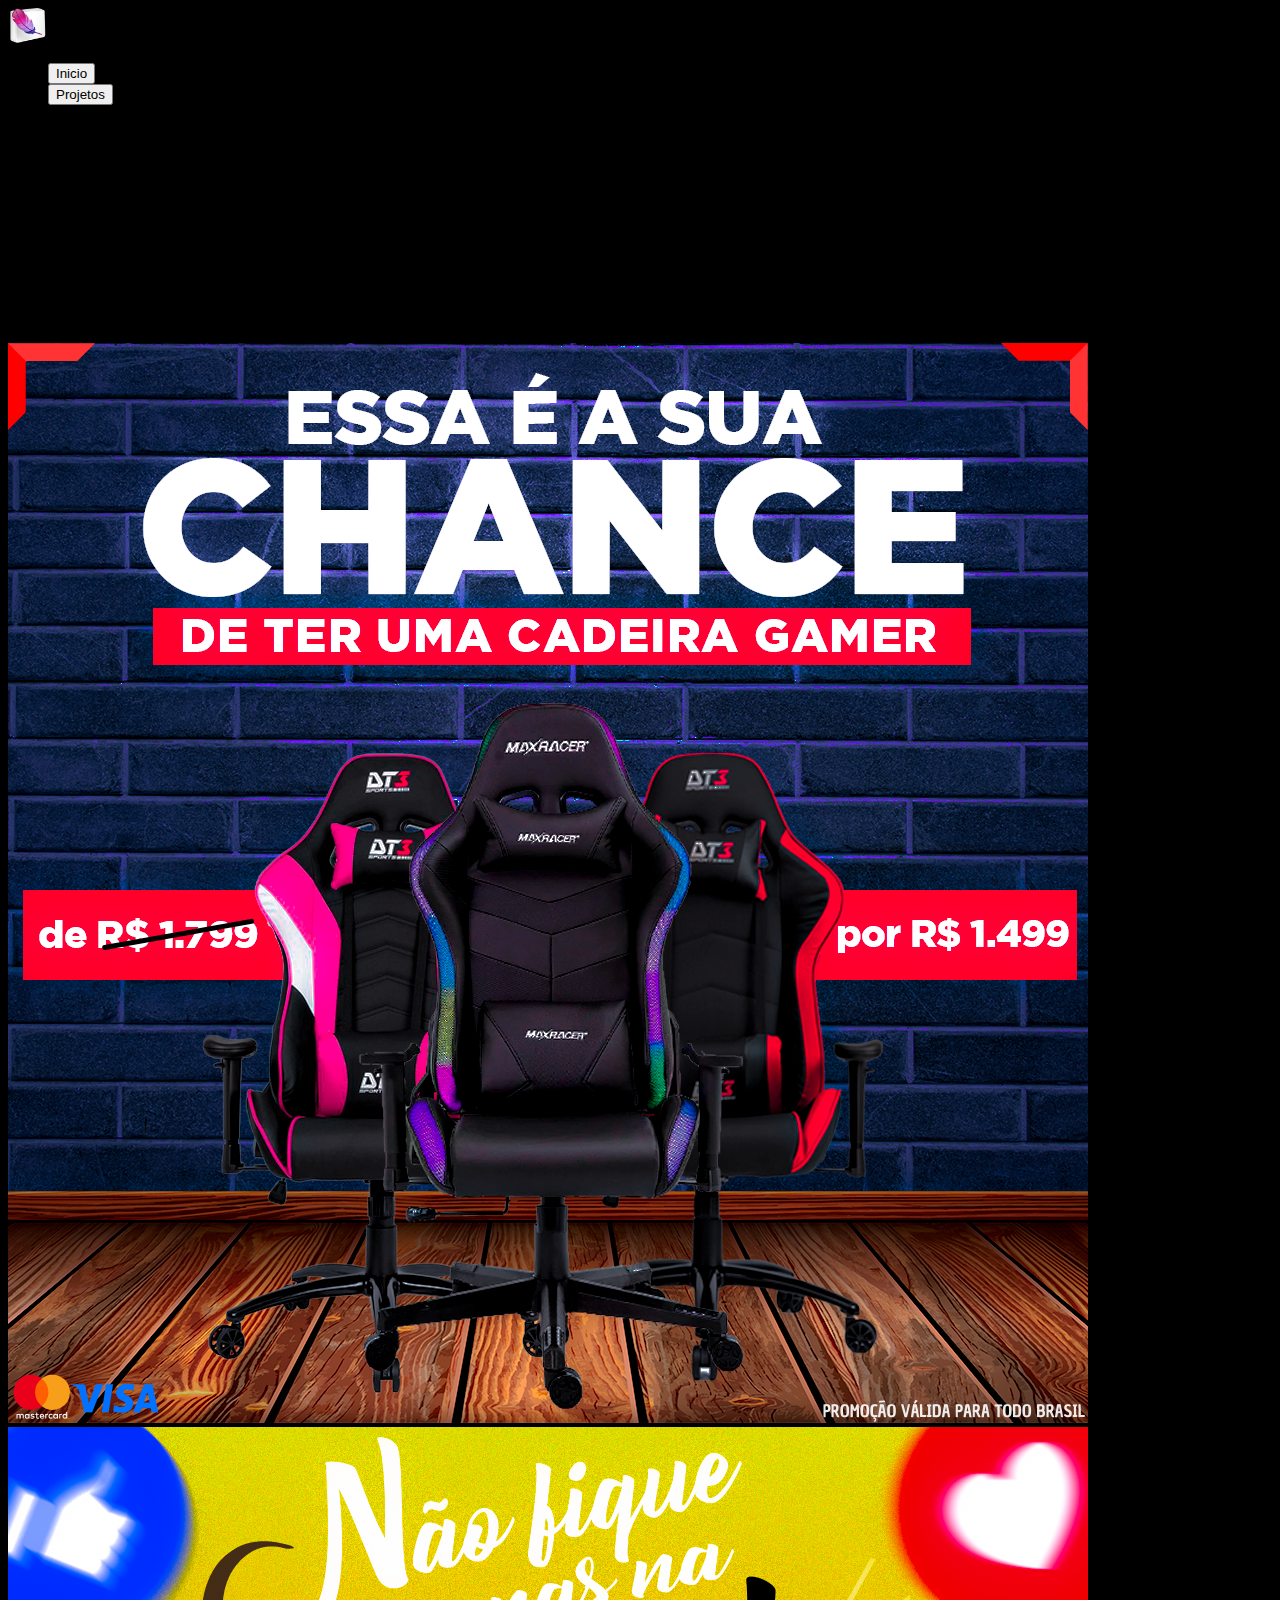
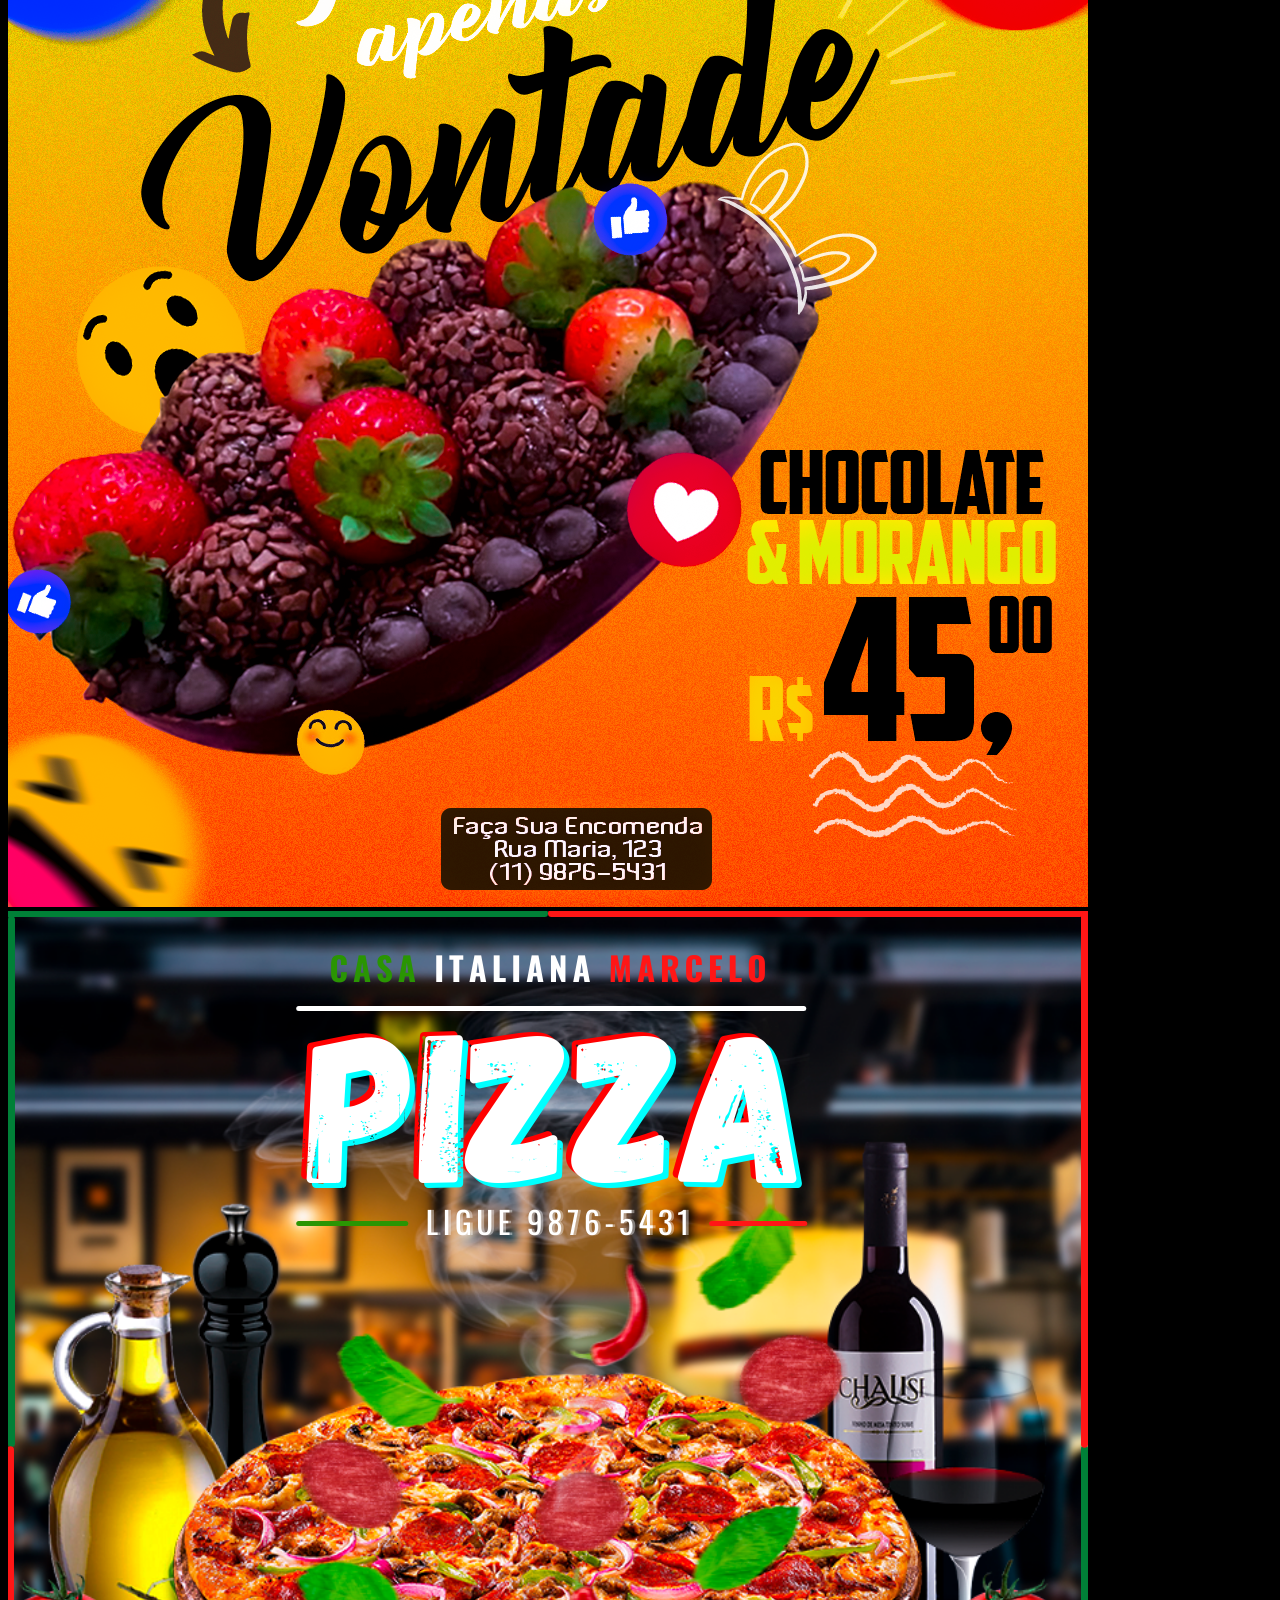
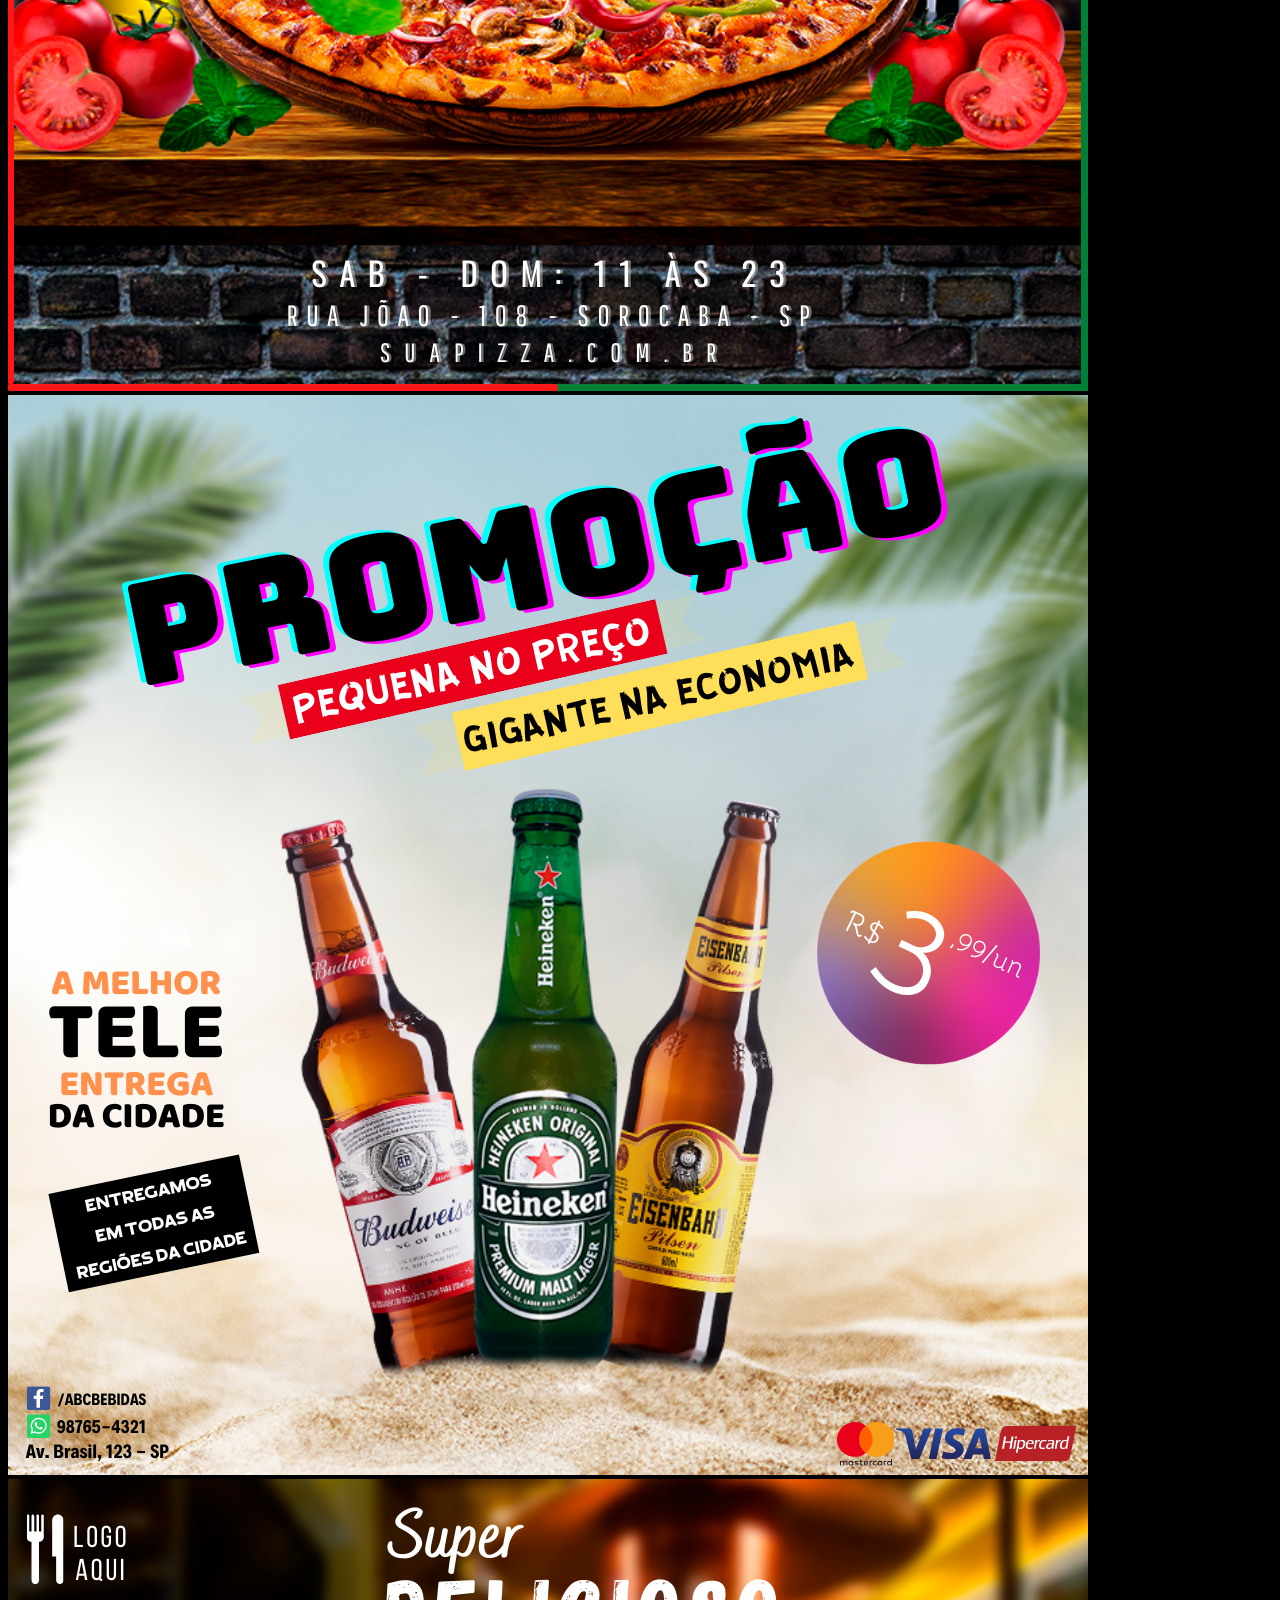
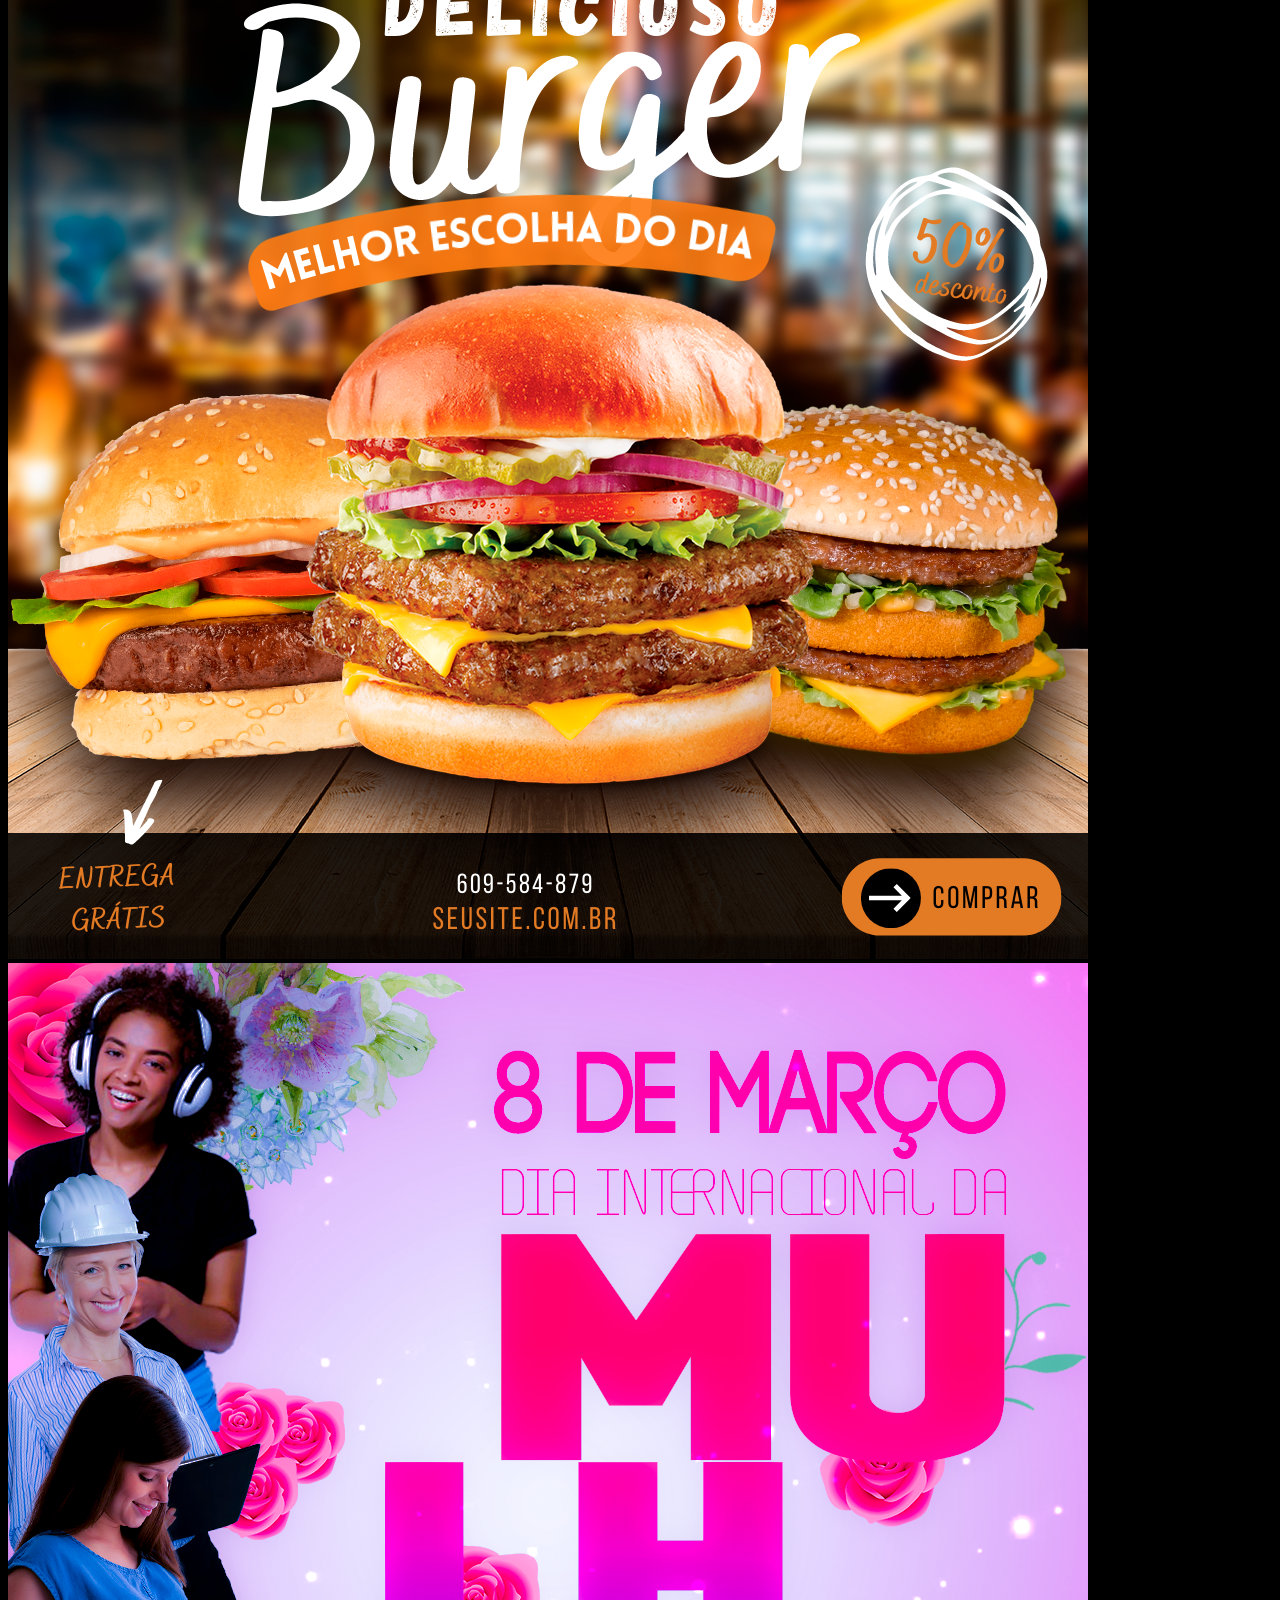
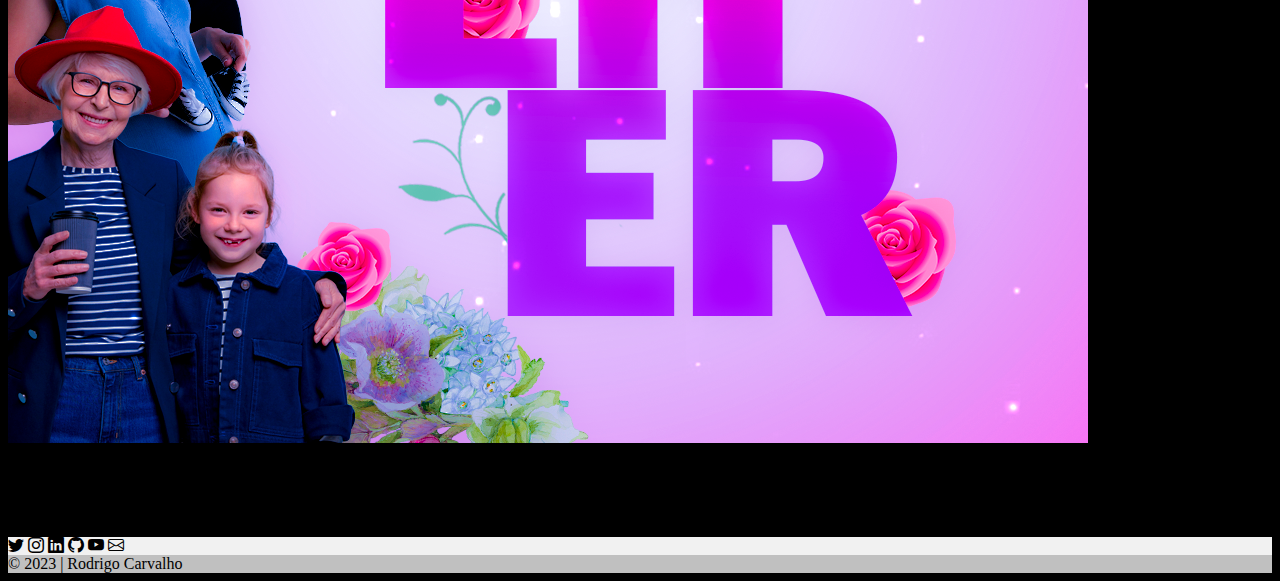
<file: sociais.html>
<!DOCTYPE html>
<html lang="pt-br">

<head>
  <meta charset="UTF-8">
  <meta http-equiv="X-UA-Compatible" content="IE=edge">
  <meta name="viewport" content="width=device-width, initial-scale=1.0">
  <title>Portfolio</title>
  <!--css botstrap-->
  <link href="https://cdn.jsdelivr.net/npm/bootstrap@5.3.0-alpha3/dist/css/bootstrap.min.css" rel="stylesheet"
    integrity="sha384-KK94CHFLLe+nY2dmCWGMq91rCGa5gtU4mk92HdvYe+M/SXH301p5ILy+dN9+nJOZ" crossorigin="anonymous">
  <!--botstrap icons-->
  <link rel="stylesheet" href="https://cdn.jsdelivr.net/npm/bootstrap-icons@1.10.4/font/bootstrap-icons.css">
  <!--css do projeto-->
  <link rel="stylesheet" href="styles.css">
  <!--javascript botstrap-->
  <script src="https://cdn.jsdelivr.net/npm/bootstrap@5.3.0-alpha3/dist/js/bootstrap.bundle.min.js"
    integrity="sha384-ENjdO4Dr2bkBIFxQpeoTz1HIcje39Wm4jDKdf19U8gI4ddQ3GYNS7NTKfAdVQSZe"
    crossorigin="anonymous"></script>
</head>

<body>

  <!--navbar-->
  <header>
    <nav class="navbar fixed-top bg-body-tertiary">
      <div class="container-fluid">
        <a class="navbar-brand" href="#">
          <img src="imagens/logo.png" alt="Logo" width="40" height="35" class="d-inline-block align-text-top">
          <span>RODRIGO CARVALHO</span>
        </a>
        <ul class="nav justify-content-end" id="itensnav">
          <li class="nav-item">
            <button type="button" class="btn btn-light"><a href="index.html">Inicio</a></button>
          </li>
          <div class="dropdown">
            <button class="btn btn-light dropdown-toggle" type="button" data-bs-toggle="dropdown" aria-expanded="false">
              Projetos
            </button>
            <ul class="dropdown-menu dropdown-menu-dark">
              <li><a class="dropdown-item active" href="https://www.house-mixes.com/profile/RodrigoCarvalho"
                  target="_blank">House-Mixes</a></li>
              <li><a class="dropdown-item" href="https://www.youtube.com/channel/UCa8BbezKHmU1sf_Ps5B3kQw"
                  target="_blank">Youtube</a></li>
              <li><a class="dropdown-item" href="https://www.twitch.tv/kojirotv_" target="_blank">Twitch</a></li>
            </ul>
          </div>
        </ul>

        <!--redes sociais nvabar-->
        <div class="social-media">
          <!-- Twitter -->
          <a class="btn btn-link btn-floating btn-lg text-dark" href="https://twitter.com/rodrigokojiro" target="_blank"
            role="button" data-mdb-ripple-color="dark"><i class="bi bi-twitter"></i></i></a>

          <!-- Instagram -->
          <a class="btn btn-link btn-floating btn-lg text-dark" href="https://www.instagram.com/rodrigokojiro/"
            target="_blank" role="button" data-mdb-ripple-color="dark"><i class="bi bi-instagram"></i></i></a>

          <!-- Linkedin -->
          <a class="btn btn-link btn-floating btn-lg text-dark"
            href="https://www.linkedin.com/in/rodrigo-carvalho-76a058203/" target="_blank" role="button"
            data-mdb-ripple-color="dark"><i class="bi bi-linkedin"></i></i></a>

          <!-- Mail -->
          <a class="btn btn-link btn-floating btn-lg text-dark" href="mailto:hardware.rodrigo@gmail.com" role="button"
            data-mdb-ripple-color="dark"><i class="bi bi-envelope"></i></i></a>

        </div>
      </div>
    </nav>
  </header>

  <!-- Grid Imagens -->
  <div class="container" id="page2">
    <div class="row">

      <div class="col-sm-12 col-md-6 col-lg4">
        <img class="img-fluid mb-4" id="imggrid" src="imagens/cadeira-gamer.png" alt="foto cadeira gamer">
      </div>

      <div class="col-sm-12 col-md-6 col-lg4">
        <img class="img-fluid mb-4" id="imggrid" src="imagens/pscoa.png" alt="foto temática páscoa">
      </div>

      <div class="col-sm-12 col-md-6 col-lg4">
        <img class="img-fluid mb-4" id="imggrid" src="imagens/pizza.png" alt="foto de pizza">
      </div>

      <div class="col-sm-12 col-md-6 col-lg4">
        <img class="img-fluid mb-4" id="imggrid" src="imagens/cerveja.png" alt="foto de cerveja">
      </div>

      <div class="col-sm-12 col-md-6 col-lg4">
        <img class="img-fluid mb-4" id="imggrid" src="imagens/burguer.png" alt="foto de hamburguer">
      </div>

      <div class="col-sm-12 col-md-6 col-lg4">
        <img class="img-fluid mb-4" id="imggrid" src="imagens/mulheres.png" alt="foto dia das mulheres">
      </div>

    </div>
  </div>

  <!--footer-->
  <footer class="text-center text-white" style="background-color: #f1f1f1;">

    <!-- Section: Social media -->
    <div class="container ">

      <section class="mb-1">
        <!-- Twitter -->
        <a class="btn btn-link btn-floating btn-lg text-dark " href="https://twitter.com/rodrigokojiro" target="_blank"
          role="button" data-mdb-ripple-color="dark"><i class="bi bi-twitter"></i></i></a>

        <!-- Instagram -->
        <a class="btn btn-link btn-floating btn-lg text-dark " href="https://www.instagram.com/rodrigokojiro/"
          target="_blank" role="button" data-mdb-ripple-color="dark"><i class="bi bi-instagram"></i></i></a>

        <!-- Linkedin -->
        <a class="btn btn-link btn-floating btn-lg text-dark "
          href="https://www.linkedin.com/in/rodrigo-carvalho-76a058203/" target="_blank" role="button"
          data-mdb-ripple-color="dark"><i class="bi bi-linkedin"></i></i></a>

        <!-- Github -->
        <a class="btn btn-link btn-floating btn-lg text-dark " href="https://github.com/rodrigocarvalhooo"
          target="_blank" role="button" data-mdb-ripple-color="dark"><i class="bi bi-github"></i></a>

        <!-- Youtube -->
        <a class="btn btn-link btn-floating btn-lg text-dark "
          href="https://www.youtube.com/channel/UCa8BbezKHmU1sf_Ps5B3kQw" target="_blank" role="button"
          data-mdb-ripple-color="dark"><i class="bi bi-youtube"></i></i></i></a>

        <!-- Mail -->
        <a class="btn btn-link btn-floating btn-lg text-dark " href="mailto:hardware.rodrigo@gmail.com" role="button"
          data-mdb-ripple-color="dark"><i class="bi bi-envelope"></i></i></a>

      </section>
    </div>

    <!-- Copyright -->
    <div class="text-center text-dark p-1" style="background-color: rgba(0, 0, 0, 0.2);">
      © 2023 | Rodrigo Carvalho
    </div>
  </footer>

</body>

</html>
</file>
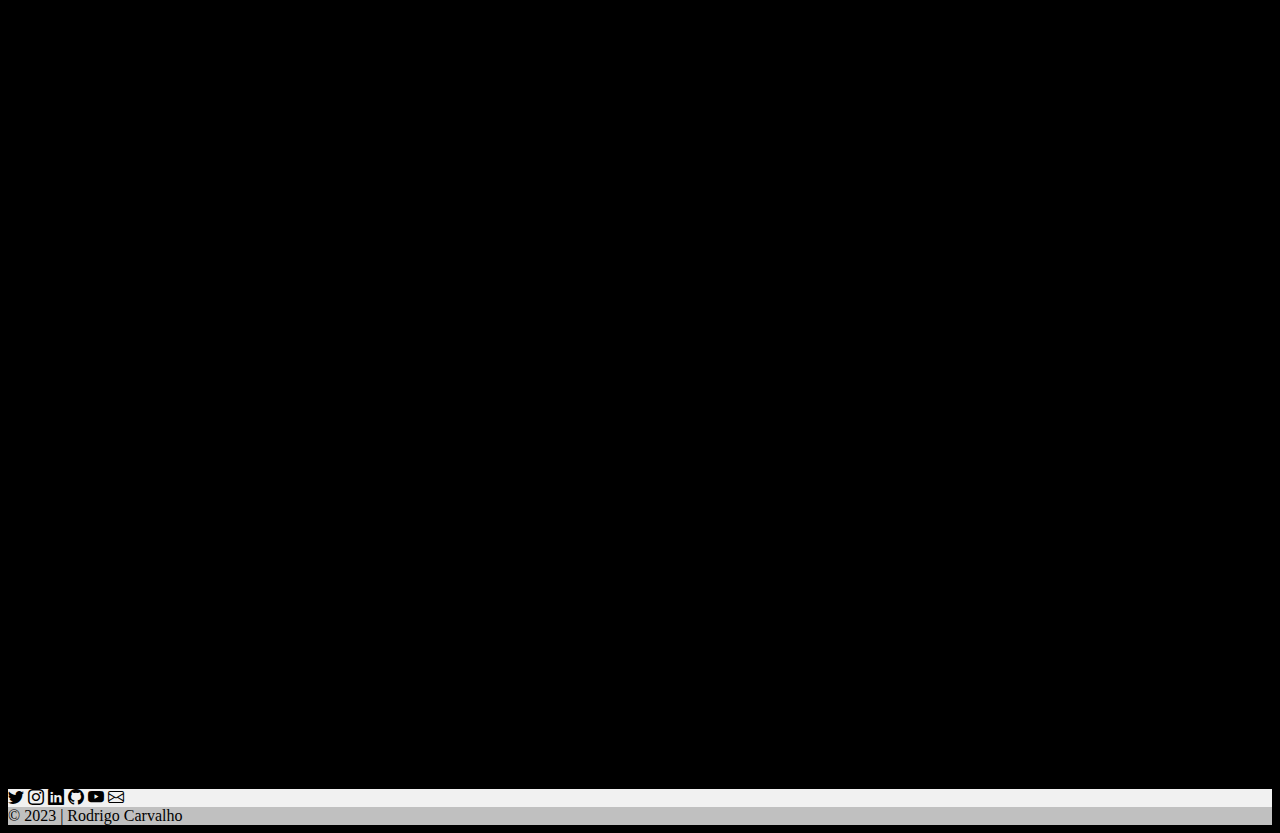
<file: stories.html>
<!DOCTYPE html>
<html lang="pt-br">

<head>
  <meta charset="UTF-8">
  <meta http-equiv="X-UA-Compatible" content="IE=edge">
  <meta name="viewport" content="width=device-width, initial-scale=1.0">
  <title>Portfolio</title>
  <!--css botstrap-->
  <link href="https://cdn.jsdelivr.net/npm/bootstrap@5.3.0-alpha3/dist/css/bootstrap.min.css" rel="stylesheet"
    integrity="sha384-KK94CHFLLe+nY2dmCWGMq91rCGa5gtU4mk92HdvYe+M/SXH301p5ILy+dN9+nJOZ" crossorigin="anonymous">
  <!--botstrap icons-->
  <link rel="stylesheet" href="https://cdn.jsdelivr.net/npm/bootstrap-icons@1.10.4/font/bootstrap-icons.css">
  <!--css do projeto-->
  <link rel="stylesheet" href="styles.css">
  <!--javascript botstrap-->
  <script src="https://cdn.jsdelivr.net/npm/bootstrap@5.3.0-alpha3/dist/js/bootstrap.bundle.min.js"
    integrity="sha384-ENjdO4Dr2bkBIFxQpeoTz1HIcje39Wm4jDKdf19U8gI4ddQ3GYNS7NTKfAdVQSZe"
    crossorigin="anonymous"></script>
</head>

<body>

  <!--navbar-->
  <header>
    <nav class="navbar fixed-top bg-body-tertiary">
      <div class="container-fluid">
        <a class="navbar-brand" href="#">
          <img src="imagens/logo.png" alt="Logo" width="40" height="35" class="d-inline-block align-text-top">
          <span>RODRIGO CARVALHO</span>
        </a>
        <ul class="nav justify-content-end" id="itensnav">
          <li class="nav-item">
            <button type="button" class="btn btn-light"><a href="index.html">Inicio</a></button>
          </li>
          <div class="dropdown">
            <button class="btn btn-light dropdown-toggle" type="button" data-bs-toggle="dropdown" aria-expanded="false">
              Projetos
            </button>
            <ul class="dropdown-menu dropdown-menu-dark">
              <li><a class="dropdown-item active" href="https://www.house-mixes.com/profile/RodrigoCarvalho"
                  target="_blank">House-Mixes</a></li>
              <li><a class="dropdown-item" href="https://www.youtube.com/channel/UCa8BbezKHmU1sf_Ps5B3kQw"
                  target="_blank">Youtube</a></li>
              <li><a class="dropdown-item" href="https://www.twitch.tv/kojirotv_" target="_blank">Twitch</a></li>
            </ul>
          </div>
        </ul>

        <!--redes sociais nvabar-->
        <div class="social-media">
          <!-- Twitter -->
          <a class="btn btn-link btn-floating btn-lg text-dark" href="https://twitter.com/rodrigokojiro" target="_blank"
            role="button" data-mdb-ripple-color="dark"><i class="bi bi-twitter"></i></i></a>

          <!-- Instagram -->
          <a class="btn btn-link btn-floating btn-lg text-dark" href="https://www.instagram.com/rodrigokojiro/"
            target="_blank" role="button" data-mdb-ripple-color="dark"><i class="bi bi-instagram"></i></i></a>

          <!-- Linkedin -->
          <a class="btn btn-link btn-floating btn-lg text-dark"
            href="https://www.linkedin.com/in/rodrigo-carvalho-76a058203/" target="_blank" role="button"
            data-mdb-ripple-color="dark"><i class="bi bi-linkedin"></i></i></a>

          <!-- Mail -->
          <a class="btn btn-link btn-floating btn-lg text-dark" href="mailto:hardware.rodrigo@gmail.com" role="button"
            data-mdb-ripple-color="dark"><i class="bi bi-envelope"></i></i></a>

        </div>
      </div>
    </nav>
  </header>

  <!-- Videos Stories -->
  <div class="container" id="video-storie">
    <div class="row">

      <div class="mb-4" style="padding:177.78% 0 0 0;position:relative;"><iframe
          src="https://player.vimeo.com/video/528938366?h=222ca28d60&title=0&byline=0&portrait=0"
          style="position:absolute;top:0;left:0;width:100%;height:100%;" frameborder="0"
          allow="autoplay; fullscreen; picture-in-picture" allowfullscreen></iframe></div>
      <script src="https://player.vimeo.com/api/player.js"></script>

      <div class="mb-4" style="padding:177.78% 0 0 0;position:relative;"><iframe
          src="https://player.vimeo.com/video/528938332?h=9db4527730&title=0&byline=0&portrait=0"
          style="position:absolute;top:0;left:0;width:100%;height:100%;" frameborder="0"
          allow="autoplay; fullscreen; picture-in-picture" allowfullscreen></iframe></div>
      <script src="https://player.vimeo.com/api/player.js"></script>

      <div class="mb-4" style="padding:177.78% 0 0 0;position:relative;"><iframe
          src="https://player.vimeo.com/video/528938286?h=6f14fe7374&title=0&byline=0&portrait=0"
          style="position:absolute;top:0;left:0;width:100%;height:100%;" frameborder="0"
          allow="autoplay; fullscreen; picture-in-picture" allowfullscreen></iframe></div>
      <script src="https://player.vimeo.com/api/player.js"></script>

      <div class="mb-4" style="padding:177.78% 0 0 0;position:relative;"><iframe
          src="https://player.vimeo.com/video/528938243?h=86a6f1a459&title=0&byline=0&portrait=0"
          style="position:absolute;top:0;left:0;width:100%;height:100%;" frameborder="0"
          allow="autoplay; fullscreen; picture-in-picture" allowfullscreen></iframe></div>
      <script src="https://player.vimeo.com/api/player.js"></script>

      <div class="mb-4" style="padding:177.78% 0 0 0;position:relative;"><iframe
          src="https://player.vimeo.com/video/528938182?h=785e8f7654&title=0&byline=0&portrait=0"
          style="position:absolute;top:0;left:0;width:100%;height:100%;" frameborder="0"
          allow="autoplay; fullscreen; picture-in-picture" allowfullscreen></iframe></div>
      <script src="https://player.vimeo.com/api/player.js"></script>

    </div>
  </div>

  <!--footer-->
  <footer class="text-center text-white" style="background-color: #f1f1f1;">
    <!-- Section: Social media -->
    <div class="container ">

      <section class="mb-1">
        <!-- Twitter -->
        <a class="btn btn-link btn-floating btn-lg text-dark " href="https://twitter.com/rodrigokojiro" target="_blank"
          role="button" data-mdb-ripple-color="dark"><i class="bi bi-twitter"></i></i></a>

        <!-- Instagram -->
        <a class="btn btn-link btn-floating btn-lg text-dark " href="https://www.instagram.com/rodrigokojiro/"
          target="_blank" role="button" data-mdb-ripple-color="dark"><i class="bi bi-instagram"></i></i></a>

        <!-- Linkedin -->
        <a class="btn btn-link btn-floating btn-lg text-dark "
          href="https://www.linkedin.com/in/rodrigo-carvalho-76a058203/" target="_blank" role="button"
          data-mdb-ripple-color="dark"><i class="bi bi-linkedin"></i></i></a>

        <!-- Github -->
        <a class="btn btn-link btn-floating btn-lg text-dark " href="https://github.com/rodrigocarvalhooo"
          target="_blank" role="button" data-mdb-ripple-color="dark"><i class="bi bi-github"></i></a>

        <!-- Youtube -->
        <a class="btn btn-link btn-floating btn-lg text-dark "
          href="https://www.youtube.com/channel/UCa8BbezKHmU1sf_Ps5B3kQw" target="_blank" role="button"
          data-mdb-ripple-color="dark"><i class="bi bi-youtube"></i></i></i></a>

        <!-- Mail -->
        <a class="btn btn-link btn-floating btn-lg text-dark " href="mailto:hardware.rodrigo@gmail.com" role="button"
          data-mdb-ripple-color="dark"><i class="bi bi-envelope"></i></i></a>
      </section>
    </div>

    <!-- Copyright -->
    <div class="text-center text-dark p-1" style="background-color: rgba(0, 0, 0, 0.2);">
      © 2023 | Rodrigo Carvalho
    </div>
  </footer>

</body>

</html>
</file>
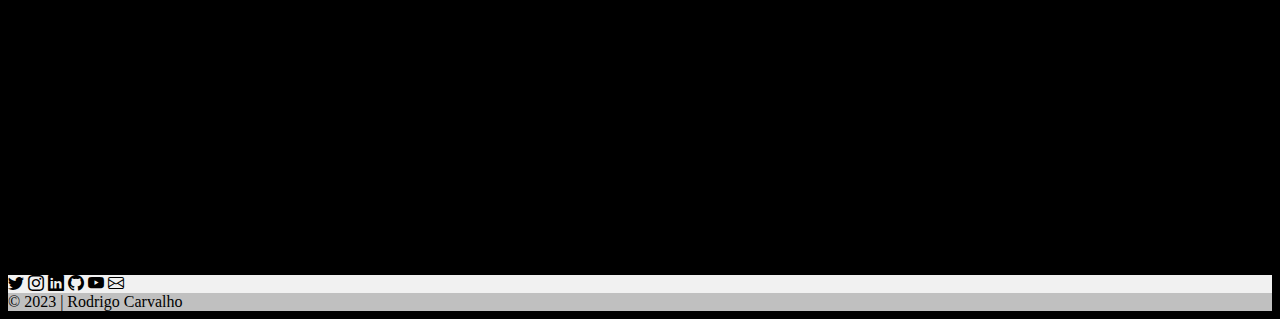
<file: twitch.html>
<!DOCTYPE html>
<html lang="pt-br">

<head>
  <meta charset="UTF-8">
  <meta http-equiv="X-UA-Compatible" content="IE=edge">
  <meta name="viewport" content="width=device-width, initial-scale=1.0">
  <title>Portfolio</title>
  <!--css botstrap-->
  <link href="https://cdn.jsdelivr.net/npm/bootstrap@5.3.0-alpha3/dist/css/bootstrap.min.css" rel="stylesheet"
    integrity="sha384-KK94CHFLLe+nY2dmCWGMq91rCGa5gtU4mk92HdvYe+M/SXH301p5ILy+dN9+nJOZ" crossorigin="anonymous">
  <!--botstrap icons-->
  <link rel="stylesheet" href="https://cdn.jsdelivr.net/npm/bootstrap-icons@1.10.4/font/bootstrap-icons.css">
  <!--css do projeto-->
  <link rel="stylesheet" href="styles.css">
  <!--javascript botstrap-->
  <script src="https://cdn.jsdelivr.net/npm/bootstrap@5.3.0-alpha3/dist/js/bootstrap.bundle.min.js"
    integrity="sha384-ENjdO4Dr2bkBIFxQpeoTz1HIcje39Wm4jDKdf19U8gI4ddQ3GYNS7NTKfAdVQSZe"
    crossorigin="anonymous"></script>
</head>

<body>

  <!--navbar-->
  <header>
    <nav class="navbar fixed-top bg-body-tertiary">
      <div class="container-fluid">
        <a class="navbar-brand" href="#">
          <img src="imagens/logo.png" alt="Logo" width="40" height="35" class="d-inline-block align-text-top">
          <span>RODRIGO CARVALHO</span>
        </a>
        <ul class="nav justify-content-end" id="itensnav">
          <li class="nav-item">
            <button type="button" class="btn btn-light"><a href="index.html">Inicio</a></button>
          </li>
          <div class="dropdown">
            <button class="btn btn-light dropdown-toggle" type="button" data-bs-toggle="dropdown" aria-expanded="false">
              Projetos
            </button>
            <ul class="dropdown-menu dropdown-menu-dark">
              <li><a class="dropdown-item active" href="https://www.house-mixes.com/profile/RodrigoCarvalho"
                  target="_blank">House-Mixes</a></li>
              <li><a class="dropdown-item" href="https://www.youtube.com/channel/UCa8BbezKHmU1sf_Ps5B3kQw"
                  target="_blank">Youtube</a></li>
              <li><a class="dropdown-item" href="https://www.twitch.tv/kojirotv_" target="_blank">Twitch</a></li>
            </ul>
          </div>
        </ul>

        <!--redes sociais nvabar-->
        <div class="social-media">

          <!-- Twitter -->
          <a class="btn btn-link btn-floating btn-lg text-dark" href="https://twitter.com/rodrigokojiro" target="_blank"
            role="button" data-mdb-ripple-color="dark"><i class="bi bi-twitter"></i></i></a>

          <!-- Instagram -->
          <a class="btn btn-link btn-floating btn-lg text-dark" href="https://www.instagram.com/rodrigokojiro/"
            target="_blank" role="button" data-mdb-ripple-color="dark"><i class="bi bi-instagram"></i></i></a>

          <!-- Linkedin -->
          <a class="btn btn-link btn-floating btn-lg text-dark"
            href="https://www.linkedin.com/in/rodrigo-carvalho-76a058203/" target="_blank" role="button"
            data-mdb-ripple-color="dark"><i class="bi bi-linkedin"></i></i></a>

          <!-- Mail -->
          <a class="btn btn-link btn-floating btn-lg text-dark" href="mailto:hardware.rodrigo@gmail.com" role="button"
            data-mdb-ripple-color="dark"><i class="bi bi-envelope"></i></i></a>

        </div>
      </div>
    </nav>
  </header>

  <!--Twitch-->
  <div class="container" id="twitch">

    <div class="row mb-4">
      <div style="padding:56.25% 0 0 0;position:relative;"><iframe
          src="https://player.vimeo.com/video/822328373?h=b9f14f68d2&title=0&byline=0&portrait=0"
          style="position:absolute;top:0;left:0;width:100%;height:100%;" frameborder="0"
          allow="autoplay; fullscreen; picture-in-picture" allowfullscreen></iframe></div>
      <script src="https://player.vimeo.com/api/player.js"></script>
    </div>

    <div class="row">
      <div style="padding:56.25% 0 0 0;position:relative;"><iframe
          src="https://player.vimeo.com/video/822328585?h=d112ecb2f9&title=0&byline=0&portrait=0"
          style="position:absolute;top:0;left:0;width:100%;height:100%;" frameborder="0"
          allow="autoplay; fullscreen; picture-in-picture" allowfullscreen></iframe></div>
      <script src="https://player.vimeo.com/api/player.js"></script>
    </div>

  </div>

  <!--footer-->
  <footer class="text-center text-white" style="background-color: #f1f1f1;">

    <!-- Section: Social media -->
    <div class="container ">

      <section class="mb-1">

        <!-- Twitter -->
        <a class="btn btn-link btn-floating btn-lg text-dark " href="https://twitter.com/rodrigokojiro" target="_blank"
          role="button" data-mdb-ripple-color="dark"><i class="bi bi-twitter"></i></i></a>

        <!-- Instagram -->
        <a class="btn btn-link btn-floating btn-lg text-dark " href="https://www.instagram.com/rodrigokojiro/"
          target="_blank" role="button" data-mdb-ripple-color="dark"><i class="bi bi-instagram"></i></i></a>

        <!-- Linkedin -->
        <a class="btn btn-link btn-floating btn-lg text-dark "
          href="https://www.linkedin.com/in/rodrigo-carvalho-76a058203/" target="_blank" role="button"
          data-mdb-ripple-color="dark"><i class="bi bi-linkedin"></i></i></a>

        <!-- Github -->
        <a class="btn btn-link btn-floating btn-lg text-dark " href="https://github.com/rodrigocarvalhooo"
          target="_blank" role="button" data-mdb-ripple-color="dark"><i class="bi bi-github"></i></a>

        <!-- Youtube -->
        <a class="btn btn-link btn-floating btn-lg text-dark "
          href="https://www.youtube.com/channel/UCa8BbezKHmU1sf_Ps5B3kQw" target="_blank" role="button"
          data-mdb-ripple-color="dark"><i class="bi bi-youtube"></i></i></i></a>

        <!-- Mail -->
        <a class="btn btn-link btn-floating btn-lg text-dark " href="mailto:hardware.rodrigo@gmail.com" role="button"
          data-mdb-ripple-color="dark"><i class="bi bi-envelope"></i></i></a>
      </section>
    </div>

    <!-- Copyright -->
    <div class="text-center text-dark p-1" style="background-color: rgba(0, 0, 0, 0.2);">
      © 2023 | Rodrigo Carvalho
    </div>
  </footer>

</body>

</html>
</file>
<file: styles.css>
.card {
    text-align: center;
    background-color: black;
}

.card-title {
    margin-top: 10px;
    margin-bottom: 20px;
    color: aliceblue;
    font-weight: 600;
    font-family: 'Franklin Gothic Medium', 'Arial Narrow', Arial, sans-serif;
}

#grid-index {
    margin-top: 180px;
    margin-bottom: 50px;
}

body {
    background-color: black;
}

#botao {
    margin-top: 30px;
    width: 150px;
    height: 50px;
    margin-bottom: 50px;
}

.txtbotao {
    padding-top: 4px;
}

.card-text {
    color: aliceblue;
}

span {
    font-weight: 600;
}

.navbar-brand {
    margin-top: 3px;
}

#page2 {
    margin-top: 150px;
    margin-bottom: 90px;
}

a {
    text-decoration: none;
    color: black;
}

#imggrid:hover {
    opacity: 0.8;
    transition: 0.4s;
}

#video-storie {
    width: 400px;
    margin-top: 150px;
    margin-bottom: 90px;
}

#video-nuggets {
    margin-top: 150px;
    margin-bottom: 90px;
    max-width: 730px;
}

#paolando {
    margin-top: 150px;
    margin-bottom: 110px;
}

#twitch {
    margin-top: 150px;
    margin-bottom: 110px;
}

#clips {
    margin-top: 150px;
    margin-bottom: 110px;
}
</file>
